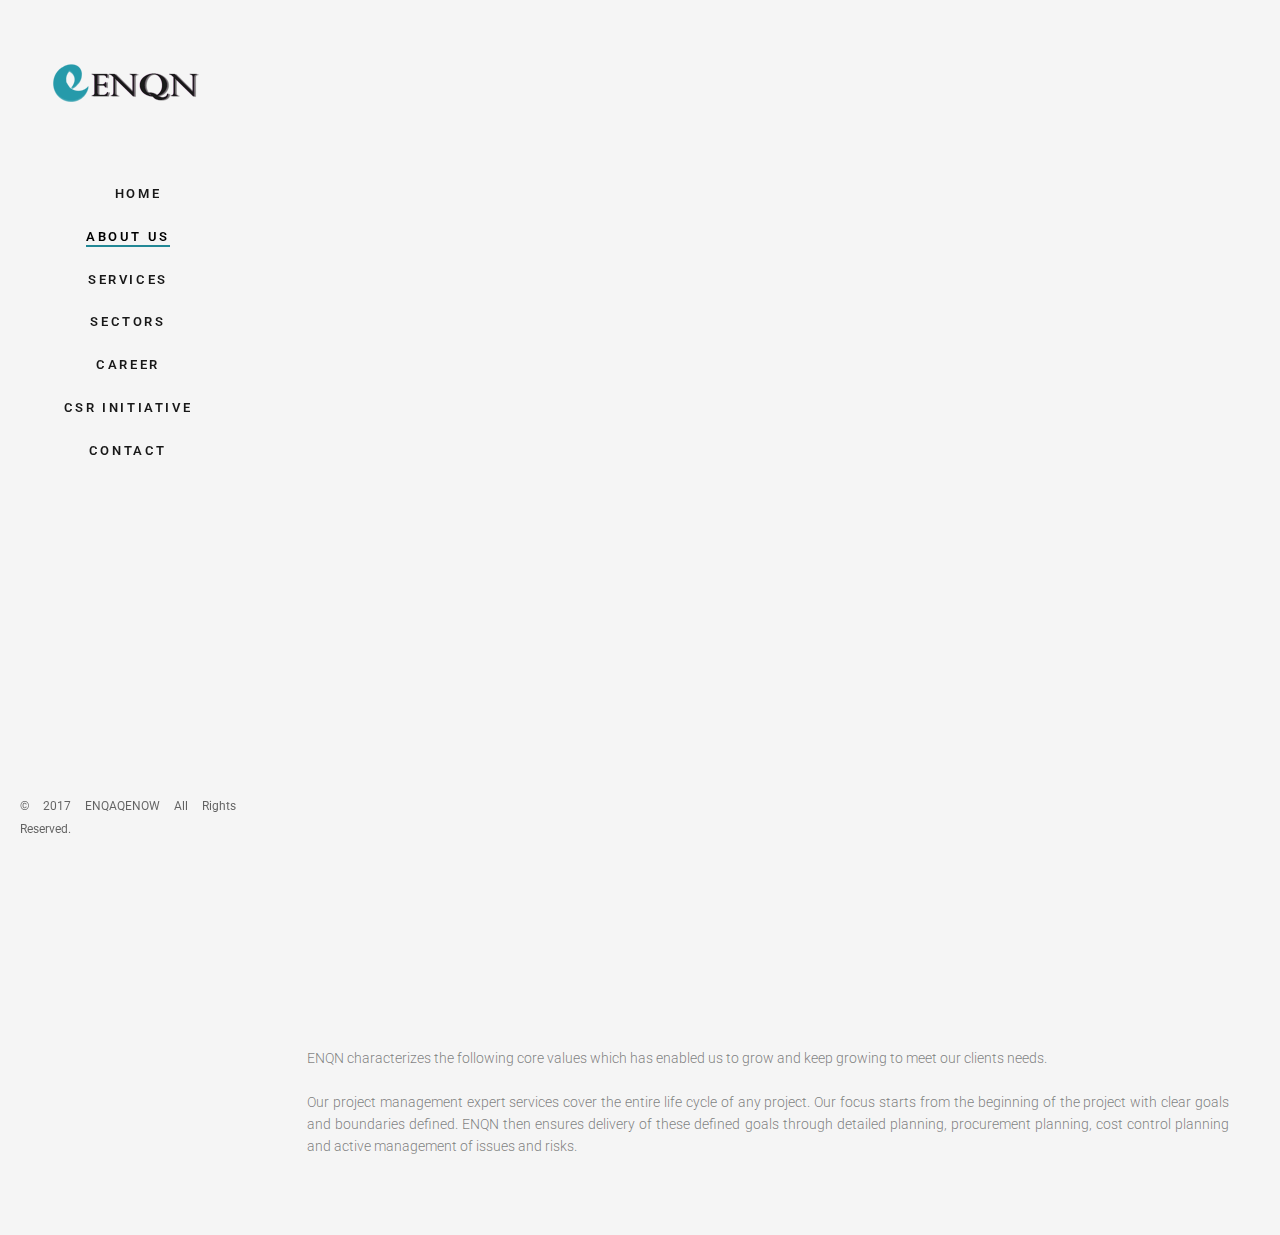
<file: ENQN/about.html>
<!DOCTYPE html>
<!--[if lt IE 7]>      <html class="no-js lt-ie9 lt-ie8 lt-ie7"> <![endif]-->
<!--[if IE 7]>         <html class="no-js lt-ie9 lt-ie8"> <![endif]-->
<!--[if IE 8]>         <html class="no-js lt-ie9"> <![endif]-->
<!--[if gt IE 8]><!--> <html class="no-js"> <!--<![endif]-->
	<head>
	<meta charset="utf-8">
	<meta http-equiv="X-UA-Compatible" content="IE=edge">
	<title>ENQN-ABOUT US</title>
	<meta name="viewport" content="width=device-width, initial-scale=1">
	<meta name="description" content="Free HTML5 Website Template by FreeHTML5.co" />
	<meta name="keywords" content="free html5, free template, free bootstrap, free website template, html5, css3, mobile first, responsive" />
	<meta name="author" content="FreeHTML5.co" />

  	<!-- 
	//////////////////////////////////////////////////////

	FREE HTML5 TEMPLATE 
	DESIGNED & DEVELOPED by FreeHTML5.co
		
	Website: 		http://freehtml5.co/
	Email: 			info@freehtml5.co
	Twitter: 		http://twitter.com/fh5co
	Facebook: 		https://www.facebook.com/fh5co

	//////////////////////////////////////////////////////
	-->

  	<!-- Facebook and Twitter integration -->
	<meta property="og:title" content=""/>
	<meta property="og:image" content=""/>
	<meta property="og:url" content=""/>
	<meta property="og:site_name" content=""/>
	<meta property="og:description" content=""/>
	<meta name="twitter:title" content="" />
	<meta name="twitter:image" content="" />
	<meta name="twitter:url" content="" />
	<meta name="twitter:card" content="" />

	<!-- Place favicon.ico and apple-touch-icon.png in the root directory -->
	<link rel="shortcut icon" href="favicon.ico">

	<link href="https://fonts.googleapis.com/css?family=Roboto:100,300,400,500,700" rel="stylesheet">
	
	<!-- Animate.css -->
	<link rel="stylesheet" href="css/animate.css">
	<!-- Icomoon Icon Fonts-->
	<link rel="stylesheet" href="css/icomoon.css">
	<!-- Bootstrap  -->
	<link rel="stylesheet" href="css/bootstrap.css">
	<!-- Flexslider  -->
	<link rel="stylesheet" href="css/flexslider.css">
	<!-- Theme style  -->
	<link rel="stylesheet" href="css/style.css">

	<!-- Modernizr JS -->
	<script src="js/modernizr-2.6.2.min.js"></script>
	<!-- FOR IE9 below -->
	<!--[if lt IE 9]>
	<script src="js/respond.min.js"></script>
	<![endif]-->

	</head>
	<body>
	<div id="fh5co-page">
		<a href="#" class="js-fh5co-nav-toggle fh5co-nav-toggle"><i></i></a>
		<aside id="fh5co-aside" role="complementary" class="border js-fullheight">

			<a href="index.html"><img class="img-responsive" id="fh5co-logo" src="images/logo3.png">
			
			<nav id="fh5co-main-menu" role="navigation">
				<ul>
					<li><a href="index.html">Home</a></li>
					<li class="fh5co-active"><a href="about.html">ABOUT US</a></li>
					<li><a href="services.html">SERVICES</a></li>
					<li><a href="sector.html">SECTORS</a></li>
					<li><a href="career.html">CAREER</a></li>
					<li><a href="initiative.html">CSR INITIATIVE</a></li>				
					<li><a href="contact.html">Contact</a></li>
				</ul>
			</nav>

			<div class="fh5co-footer">
				<p><small>&copy; 2017 ENQAQENOW All Rights Reserved.</span></small></p>	
			</div>
		</aside>

		<div id="fh5co-main">
			<div class="fh5co-narrow-content">
				<img class="img-responsive animate-box" src="images/about1.jpg" data-animate-effect="fadeInLeft" alt="Consulting-Services"><br/><br/>
				<div class="row row-bottom-padded-md">					
					<div class=" animate-box" data-animate-effect="fadeInLeft">
						<h2 class="fh5co-heading">About Company</h2>
						<p>For over twenty years, ENQN, an international reputable project management consultancy, has been involved in landmark construction projects around the world.</p>
						<p>Many of our esteemed clients, both public and private enterprises have been with us for over a decade. This long relationship and trust has deveENQNed a bond, has enabled our clients to focus on their core activities with the close support of ENQN.</p>
					</div>
					<div class="animate-box" data-animate-effect="fadeInLeft">
						<img class="img-responsive" src="images/about2.png" alt="Consulting-Services">
					</div>
				</div>			

			<div class="container-fluid">
			<p>ENQN characterizes the following core values which has enabled us to grow and keep growing to meet our clients needs.</p>
			<p>Our project management expert services cover the entire life cycle of any project. Our focus starts from the beginning of the project with clear goals and boundaries defined. ENQN then ensures delivery of these defined goals through detailed planning, procurement planning, cost control planning and active management of issues and risks.</p>
			</div>
			</div>			
		</div>
	</div>

	<!-- jQuery -->
	<script src="js/jquery.min.js"></script>
	<!-- jQuery Easing -->
	<script src="js/jquery.easing.1.3.js"></script>
	<!-- Bootstrap -->
	<script src="js/bootstrap.min.js"></script>
	<!-- Waypoints -->
	<script src="js/jquery.waypoints.min.js"></script>
	<!-- Flexslider -->
	<script src="js/jquery.flexslider-min.js"></script>
	
	
	<!-- MAIN JS -->
	<script src="js/main.js"></script>

	</body>
</html>
</file>
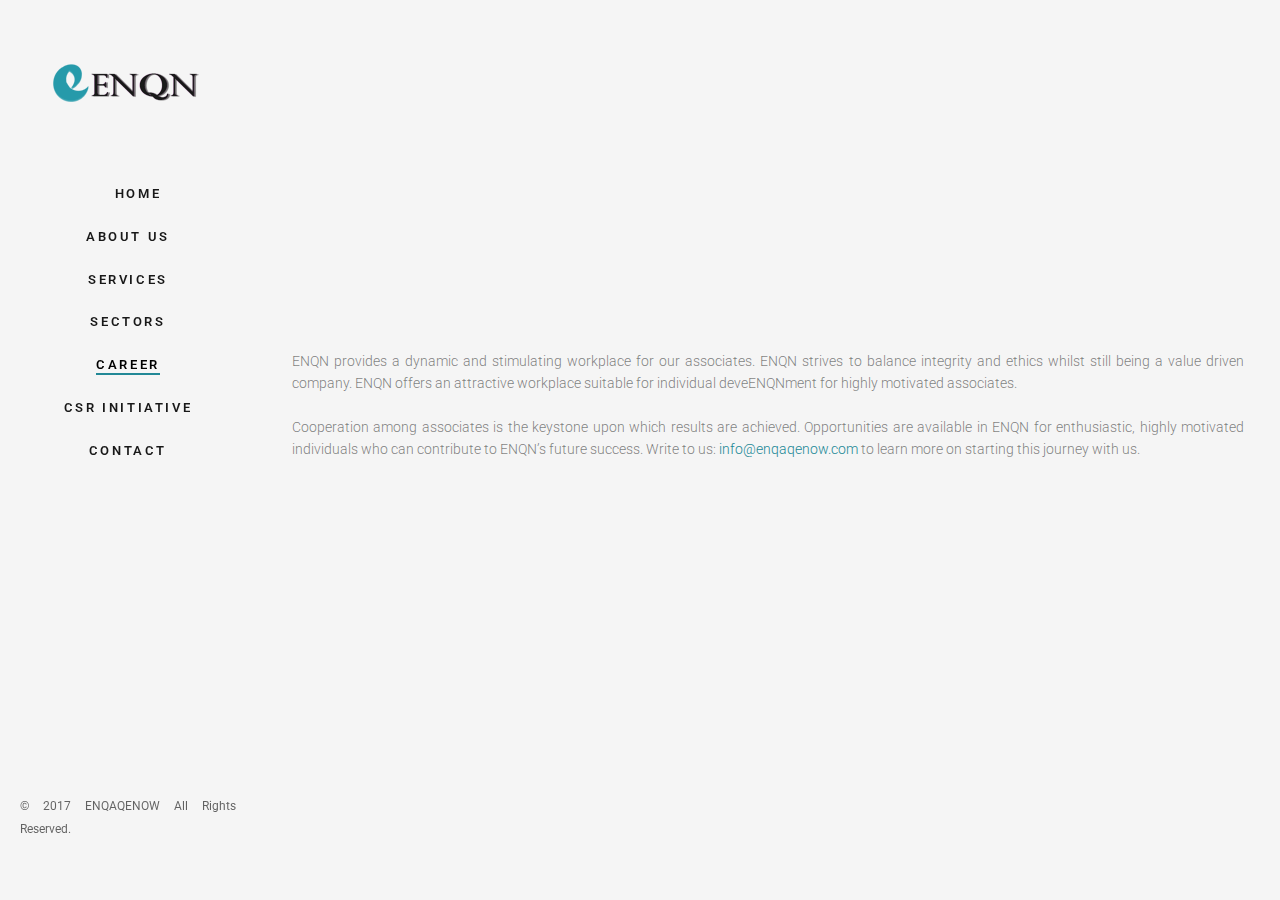
<file: ENQN/career.html>
<!DOCTYPE html>
<!--[if lt IE 7]>      <html class="no-js lt-ie9 lt-ie8 lt-ie7"> <![endif]-->
<!--[if IE 7]>         <html class="no-js lt-ie9 lt-ie8"> <![endif]-->
<!--[if IE 8]>         <html class="no-js lt-ie9"> <![endif]-->
<!--[if gt IE 8]><!--> <html class="no-js"> <!--<![endif]-->
	<head>
	<meta charset="utf-8">
	<meta http-equiv="X-UA-Compatible" content="IE=edge">
	<title>ENQN-Career</title>
	<meta name="viewport" content="width=device-width, initial-scale=1">
	<meta name="description" content="Free HTML5 Website Template by FreeHTML5.co" />
	<meta name="keywords" content="free html5, free template, free bootstrap, free website template, html5, css3, mobile first, responsive" />
	<meta name="author" content="FreeHTML5.co" />

  	<!-- 
	//////////////////////////////////////////////////////

	FREE HTML5 TEMPLATE 
	DESIGNED & DEVELOPED by FreeHTML5.co
		
	Website: 		http://freehtml5.co/
	Email: 			info@freehtml5.co
	Twitter: 		http://twitter.com/fh5co
	Facebook: 		https://www.facebook.com/fh5co

	//////////////////////////////////////////////////////
	-->

  	<!-- Facebook and Twitter integration -->
	<meta property="og:title" content=""/>
	<meta property="og:image" content=""/>
	<meta property="og:url" content=""/>
	<meta property="og:site_name" content=""/>
	<meta property="og:description" content=""/>
	<meta name="twitter:title" content="" />
	<meta name="twitter:image" content="" />
	<meta name="twitter:url" content="" />
	<meta name="twitter:card" content="" />

	<!-- Place favicon.ico and apple-touch-icon.png in the root directory -->
	<link rel="shortcut icon" href="favicon.ico">

	<link href="https://fonts.googleapis.com/css?family=Roboto:100,300,400,500,700" rel="stylesheet">
	
	<!-- Animate.css -->
	<link rel="stylesheet" href="css/animate.css">
	<!-- Icomoon Icon Fonts-->
	<link rel="stylesheet" href="css/icomoon.css">
	<!-- Bootstrap  -->
	<link rel="stylesheet" href="css/bootstrap.css">
	<!-- Flexslider  -->
	<link rel="stylesheet" href="css/flexslider.css">
	<!-- Theme style  -->
	<link rel="stylesheet" href="css/style.css">

	<!-- Modernizr JS -->
	<script src="js/modernizr-2.6.2.min.js"></script>
	<!-- FOR IE9 below -->
	<!--[if lt IE 9]>
	<script src="js/respond.min.js"></script>
	<![endif]-->

	</head>
	<body>
	<div id="fh5co-page">
		<a href="#" class="js-fh5co-nav-toggle fh5co-nav-toggle"><i></i></a>
		<aside id="fh5co-aside" role="complementary" class="border js-fullheight">

			<a href="index.html"><img class="img-responsive" id="fh5co-logo" src="images/logo3.png">			
			<nav id="fh5co-main-menu" role="navigation">
				<ul>
					<li><a href="index.html">Home</a></li>
					<li><a href="about.html">ABOUT US</a></li>
					<li><a href="services.html">SERVICES</a></li>
					<li><a href="sector.html">SECTORS</a></li>
					<li class="fh5co-active"><a href="career.html">CAREER</a></li>
					<li><a href="initiative.html">CSR INITIATIVE</a></li>				
					<li><a href="contact.html">Contact</a></li>
				</ul>
			</nav>

			<div class="fh5co-footer">
				<p><small>&copy; 2017 ENQAQENOW All Rights Reserved.</span></small></p>	
			</div>
		</aside>

		<div id="fh5co-main">
			<div class="fh5co-narrow-content">
				<div class="row row-bottom-padded-md">
					<div class="col-md-12 animate-box" data-animate-effect="fadeInLeft">
						<img class="img-responsive" src="images/career1.jpg" alt="Consulting-Services">
					</div>
				</div>					
					<p>ENQN provides a dynamic and stimulating workplace for our associates. ENQN strives to balance integrity and ethics whilst still being a value driven company. ENQN offers an attractive workplace suitable for individual deveENQNment for highly motivated associates.</p>
					<p>Cooperation among associates is the keystone upon which results are achieved. Opportunities are available in ENQN for enthusiastic, highly motivated individuals who can contribute to ENQN’s future success. Write to us: <a href="mailto:info@enqaqenow.com">info@enqaqenow.com</a> to learn more on starting this journey with us.</p>					
				</div>
			</div>			
		</div>
	</div>

	<!-- jQuery -->
	<script src="js/jquery.min.js"></script>
	<!-- jQuery Easing -->
	<script src="js/jquery.easing.1.3.js"></script>
	<!-- Bootstrap -->
	<script src="js/bootstrap.min.js"></script>
	<!-- Waypoints -->
	<script src="js/jquery.waypoints.min.js"></script>
	<!-- Flexslider -->
	<script src="js/jquery.flexslider-min.js"></script>
	
	
	<!-- MAIN JS -->
	<script src="js/main.js"></script>

	</body>
</html>
</file>
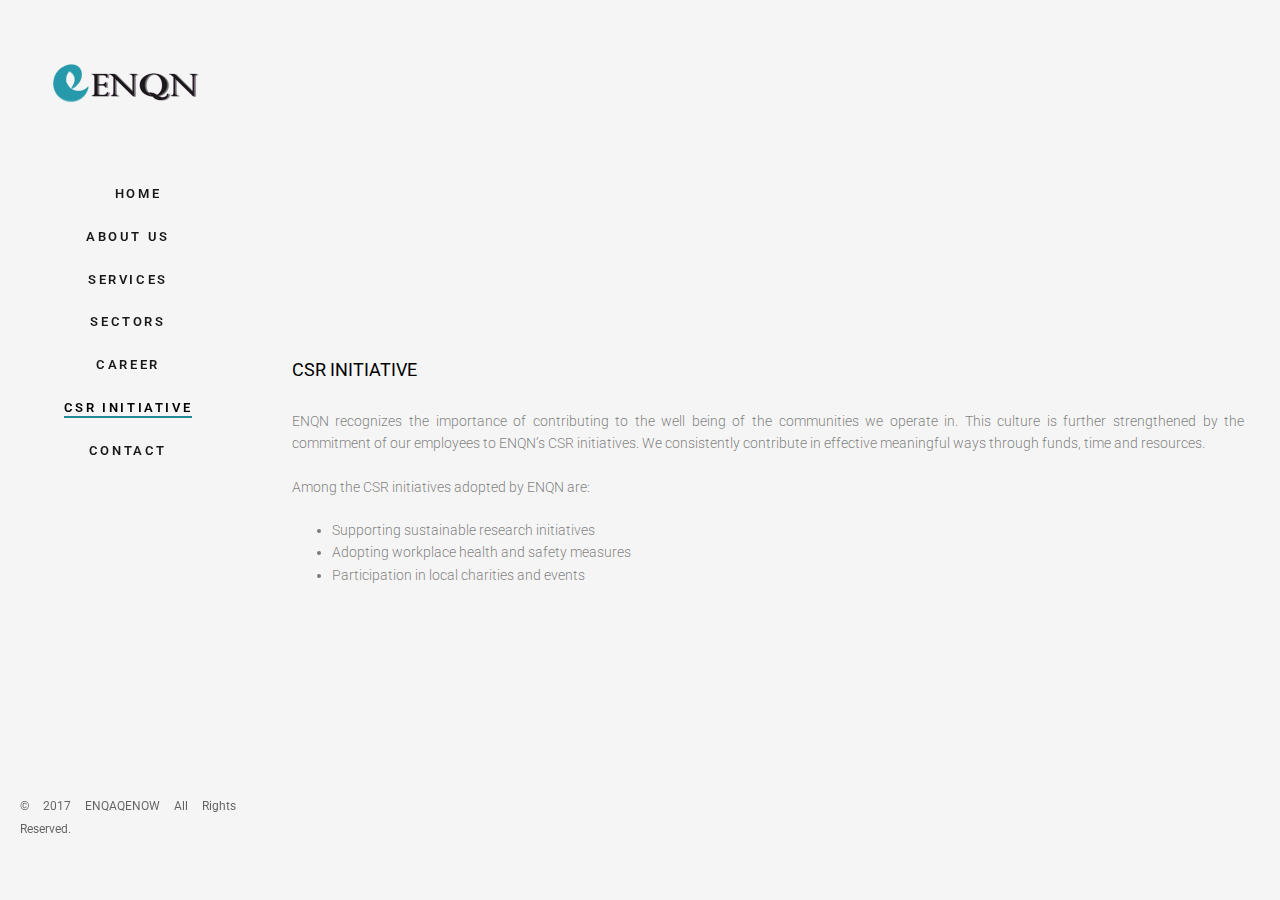
<file: ENQN/initiative.html>
<!DOCTYPE html>
<!--[if lt IE 7]>      <html class="no-js lt-ie9 lt-ie8 lt-ie7"> <![endif]-->
<!--[if IE 7]>         <html class="no-js lt-ie9 lt-ie8"> <![endif]-->
<!--[if IE 8]>         <html class="no-js lt-ie9"> <![endif]-->
<!--[if gt IE 8]><!--> <html class="no-js"> <!--<![endif]-->
	<head>
	<meta charset="utf-8">
	<meta http-equiv="X-UA-Compatible" content="IE=edge">
	<title>ENQN-CSR NITIATIVE</title>
	<meta name="viewport" content="width=device-width, initial-scale=1">
	<meta name="description" content="Free HTML5 Website Template by FreeHTML5.co" />
	<meta name="keywords" content="free html5, free template, free bootstrap, free website template, html5, css3, mobile first, responsive" />
	<meta name="author" content="FreeHTML5.co" />

  	<!-- 
	//////////////////////////////////////////////////////

	FREE HTML5 TEMPLATE 
	DESIGNED & DEVELOPED by FreeHTML5.co
		
	Website: 		http://freehtml5.co/
	Email: 			info@freehtml5.co
	Twitter: 		http://twitter.com/fh5co
	Facebook: 		https://www.facebook.com/fh5co

	//////////////////////////////////////////////////////
	-->

  	<!-- Facebook and Twitter integration -->
	<meta property="og:title" content=""/>
	<meta property="og:image" content=""/>
	<meta property="og:url" content=""/>
	<meta property="og:site_name" content=""/>
	<meta property="og:description" content=""/>
	<meta name="twitter:title" content="" />
	<meta name="twitter:image" content="" />
	<meta name="twitter:url" content="" />
	<meta name="twitter:card" content="" />

	<!-- Place favicon.ico and apple-touch-icon.png in the root directory -->
	<link rel="shortcut icon" href="favicon.ico">

	<link href="https://fonts.googleapis.com/css?family=Roboto:100,300,400,500,700" rel="stylesheet">
	
	<!-- Animate.css -->
	<link rel="stylesheet" href="css/animate.css">
	<!-- Icomoon Icon Fonts-->
	<link rel="stylesheet" href="css/icomoon.css">
	<!-- Bootstrap  -->
	<link rel="stylesheet" href="css/bootstrap.css">
	<!-- Flexslider  -->
	<link rel="stylesheet" href="css/flexslider.css">
	<!-- Theme style  -->
	<link rel="stylesheet" href="css/style.css">

	<!-- Modernizr JS -->
	<script src="js/modernizr-2.6.2.min.js"></script>
	<!-- FOR IE9 below -->
	<!--[if lt IE 9]>
	<script src="js/respond.min.js"></script>
	<![endif]-->

	</head>
	<body>
	<div id="fh5co-page">
		<a href="#" class="js-fh5co-nav-toggle fh5co-nav-toggle"><i></i></a>
		<aside id="fh5co-aside" role="complementary" class="border js-fullheight">

			<a href="index.html"><img class="img-responsive" id="fh5co-logo" src="images/logo3.png">
			
			<nav id="fh5co-main-menu" role="navigation">
				<ul>
					<li><a href="index.html">Home</a></li>
					<li><a href="about.html">ABOUT US</a></li>
					<li><a href="services.html">SERVICES</a></li>
					<li><a href="sector.html">SECTORS</a></li>
					<li><a href="career.html">CAREER</a></li>
					<li class="fh5co-active"><a href="initiative.html">CSR INITIATIVE</a></li>					
					<li><a href="contact.html">Contact</a></li>
				</ul>
			</nav>

			<div class="fh5co-footer">
				<p><small>&copy; 2017 ENQAQENOW All Rights Reserved.</span></small></p>	
			</div>
		</aside>

		<div id="fh5co-main">
			<div class="fh5co-narrow-content">
				<div class="row row-bottom-padded-md">
					<div class="col-md-12 animate-box" data-animate-effect="fadeInLeft">
						<img class="img-responsive" src="images/sector1.jpg" alt="Consulting-Services">
					</div>
				</div>
					<h4>CSR INITIATIVE</h4>
					<p>ENQN recognizes the importance of contributing to the well being of the communities we operate in. This culture is further strengthened by the commitment of our employees to ENQN’s CSR initiatives. We consistently contribute in effective meaningful ways through funds, time and resources.</p>
					<p>Among the CSR initiatives adopted by ENQN are:</p>
					<ul>
						<li>Supporting sustainable research initiatives</li>
						<li>Adopting workplace health and safety measures</li>
						<li>Participation in local charities and events</li>
					</ul>					
				</div>
			</div>			
		</div>
	</div>

	<!-- jQuery -->
	<script src="js/jquery.min.js"></script>
	<!-- jQuery Easing -->
	<script src="js/jquery.easing.1.3.js"></script>
	<!-- Bootstrap -->
	<script src="js/bootstrap.min.js"></script>
	<!-- Waypoints -->
	<script src="js/jquery.waypoints.min.js"></script>
	<!-- Flexslider -->
	<script src="js/jquery.flexslider-min.js"></script>
	
	
	<!-- MAIN JS -->
	<script src="js/main.js"></script>

	</body>
</html>
</file>
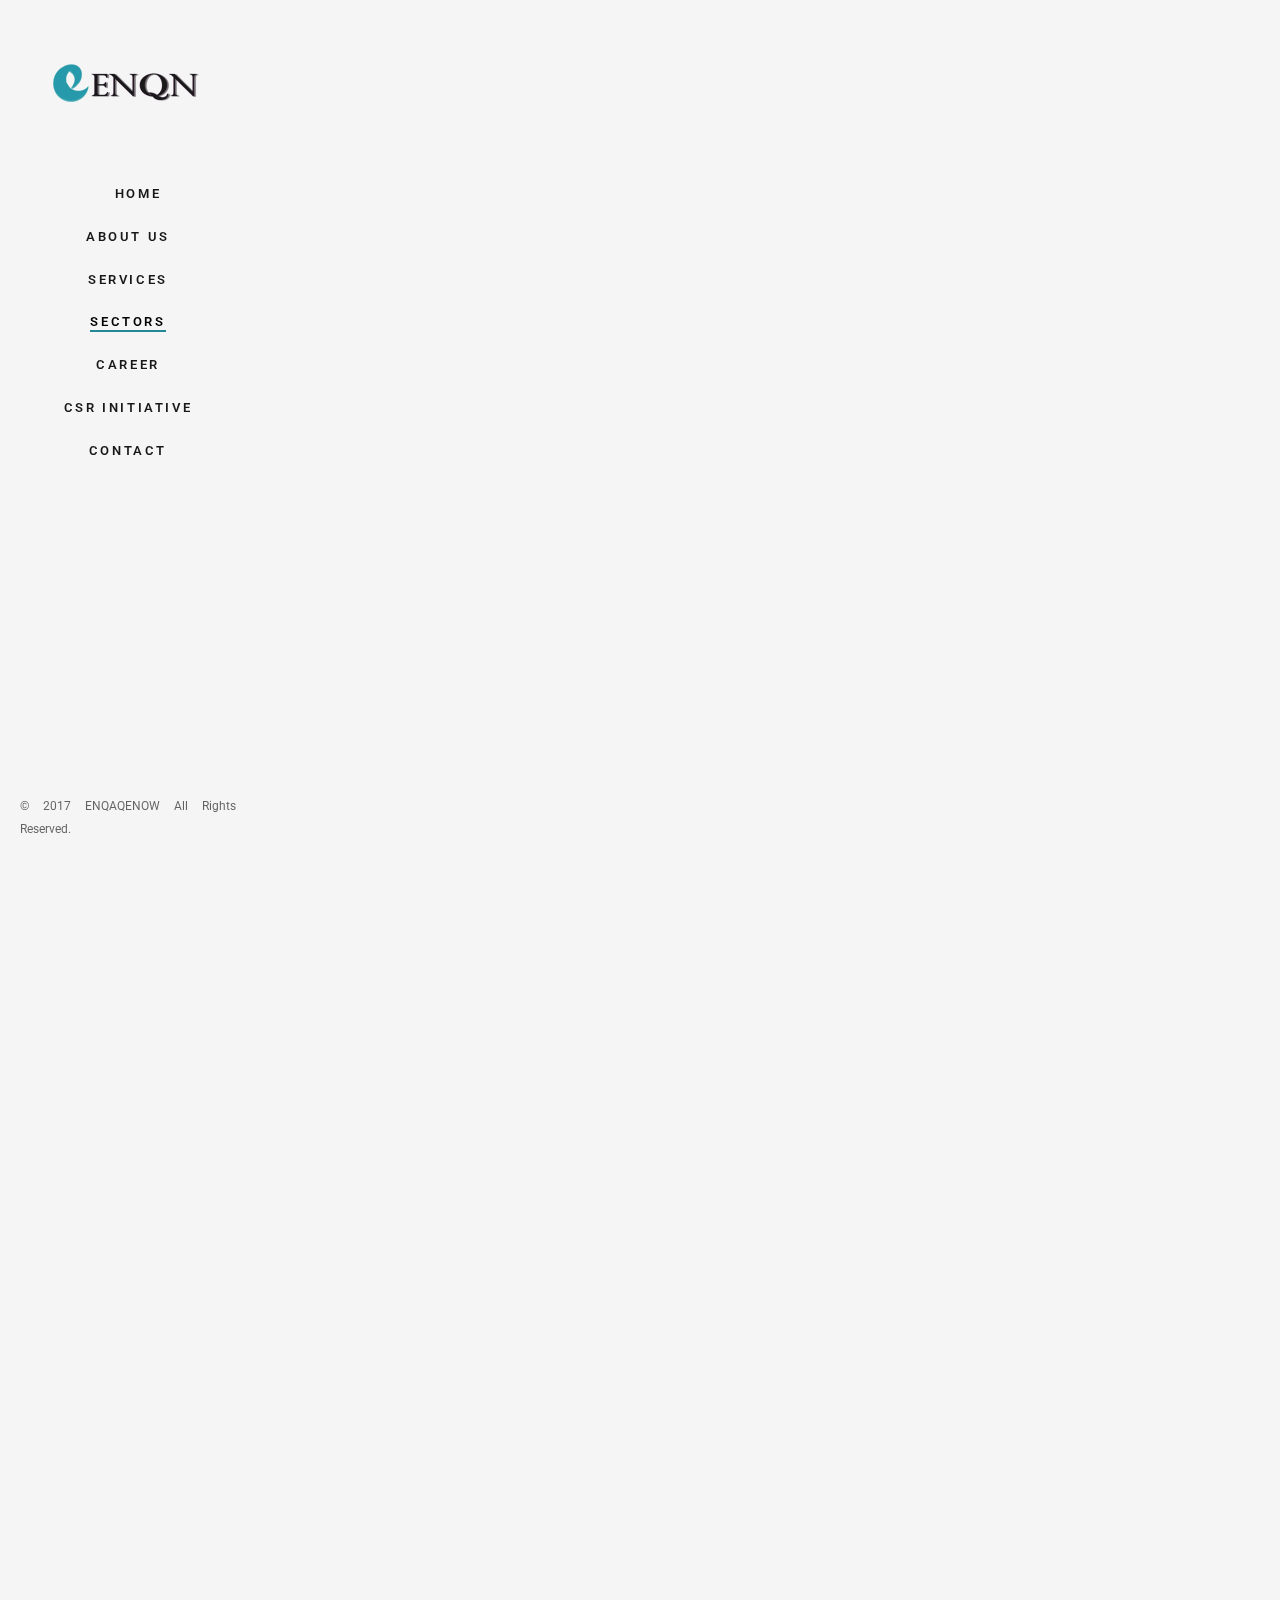
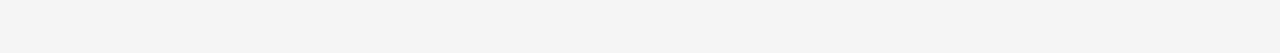
<file: ENQN/sector.html>
<!DOCTYPE html>
<!--[if lt IE 7]>      <html class="no-js lt-ie9 lt-ie8 lt-ie7"> <![endif]-->
<!--[if IE 7]>         <html class="no-js lt-ie9 lt-ie8"> <![endif]-->
<!--[if IE 8]>         <html class="no-js lt-ie9"> <![endif]-->
<!--[if gt IE 8]><!--> <html class="no-js"> <!--<![endif]-->
	<head>
	<meta charset="utf-8">
	<meta http-equiv="X-UA-Compatible" content="IE=edge">
	<title>ENQN-SECTORS</title>
	<meta name="viewport" content="width=device-width, initial-scale=1">
	<meta name="description" content="Free HTML5 Website Template by FreeHTML5.co" />
	<meta name="keywords" content="free html5, free template, free bootstrap, free website template, html5, css3, mobile first, responsive" />
	<meta name="author" content="FreeHTML5.co" />

  	<!-- 
	//////////////////////////////////////////////////////

	FREE HTML5 TEMPLATE 
	DESIGNED & DEVELOPED by FreeHTML5.co
		
	Website: 		http://freehtml5.co/
	Email: 			info@freehtml5.co
	Twitter: 		http://twitter.com/fh5co
	Facebook: 		https://www.facebook.com/fh5co

	//////////////////////////////////////////////////////
	-->

  	<!-- Facebook and Twitter integration -->
	<meta property="og:title" content=""/>
	<meta property="og:image" content=""/>
	<meta property="og:url" content=""/>
	<meta property="og:site_name" content=""/>
	<meta property="og:description" content=""/>
	<meta name="twitter:title" content="" />
	<meta name="twitter:image" content="" />
	<meta name="twitter:url" content="" />
	<meta name="twitter:card" content="" />

	<!-- Place favicon.ico and apple-touch-icon.png in the root directory -->
	<link rel="shortcut icon" href="favicon.ico">

	<link href="https://fonts.googleapis.com/css?family=Roboto:100,300,400,500,700" rel="stylesheet">
	
	<!-- Animate.css -->
	<link rel="stylesheet" href="css/animate.css">
	<!-- Icomoon Icon Fonts-->
	<link rel="stylesheet" href="css/icomoon.css">
	<!-- Bootstrap  -->
	<link rel="stylesheet" href="css/bootstrap.css">
	<!-- Flexslider  -->
	<link rel="stylesheet" href="css/flexslider.css">
	<!-- Theme style  -->
	<link rel="stylesheet" href="css/style.css">

	<!-- Modernizr JS -->
	<script src="js/modernizr-2.6.2.min.js"></script>
	<!-- FOR IE9 below -->
	<!--[if lt IE 9]>
	<script src="js/respond.min.js"></script>
	<![endif]-->

	</head>
	<body>
	<div id="fh5co-page">
		<a href="#" class="js-fh5co-nav-toggle fh5co-nav-toggle"><i></i></a>
		<aside id="fh5co-aside" role="complementary" class="border js-fullheight">

			<a href="index.html"><img class="img-responsive" id="fh5co-logo" src="images/logo3.png">			
			<nav id="fh5co-main-menu" role="navigation">
				<ul>
					<li><a href="index.html">Home</a></li>
					<li><a href="about.html">ABOUT US</a></li>
					<li><a href="services.html">SERVICES</a></li>
					<li class="fh5co-active"><a href="sector.html">SECTORS</a></li>
					<li><a href="career.html">CAREER</a></li>
					<li><a href="initiative.html">CSR INITIATIVE</a></li>				
					<li><a href="contact.html">Contact</a></li>
				</ul>
			</nav>

			<div class="fh5co-footer">
				<p><small>&copy; 2017 ENQAQENOW All Rights Reserved.</span></small></p>	
			</div>
		</aside>

		<div id="fh5co-main">
			<div class="fh5co-narrow-content">
				<div data-animate-effect="fadeInLeft">
						<img class="img-responsive animate-box" src="images/sector2.jpg" data-animate-effect="fadeInLeft" alt="Consulting-Services">
					</div><br/>
				<div class="row row-bottom-padded-md">					
					<div class="animate-box" data-animate-effect="fadeInLeft">
						<h3 class="fh5co-heading">Our SECTORS</h3>
						<p>ENQN operates in diverse sectors to fulfil our client’s needs and expectations.</p>

						<div class="row row-bottom-padded-md">
					<div class="col-md-4 col-sm-6 col-padding animate-box" data-animate-effect="fadeInLeft">
						<div class="blog-entry">
							<a class="blog-img"><img src="images/sectors1.jpg" class="img-responsive" alt="Energy and Power"></a>
							<div class="desc">
								<h3><a>Energy and Power</a></h3>						
							</div>
						</div>
					</div>
					<div class="col-md-4 col-sm-6 col-padding animate-box" data-animate-effect="fadeInLeft">
						<div class="blog-entry">
							<a class="blog-img"><img src="images/sectors2.jpg" class="img-responsive" alt="Telecom&Technology"></a>
							<div class="desc">
								<h3><a>Telecom&Technology</a></h3>
								
							</div>
						</div>
					</div>
					<div class="col-md-4 col-sm-6 col-padding animate-box" data-animate-effect="fadeInLeft">
						<div class="blog-entry">
							<a class="blog-img"><img src="images/sectors3.jpg" class="img-responsive" alt="Construction"></a>
							<div class="desc">
								<h3><a>Construction</a></h3>							
							</div>
						</div>
					</div>
					<div class="col-md-4 col-sm-6 col-padding animate-box" data-animate-effect="fadeInLeft">
						<div class="blog-entry">
							<a class="blog-img"><img src="images/sectors4.jpg" class="img-responsive" alt="Transportation Infrastructure"></a>
							<div class="desc">
								<h3><a>Transportation Infrastructure</a></h3>			
							</div>
						</div>
					</div>
					<div class="col-md-4 col-sm-6 col-padding animate-box" data-animate-effect="fadeInLeft">
						<div class="blog-entry">
							<a class="blog-img"><img src="images/sectors5.jpg" class="img-responsive" alt="Commercial and Industry"></a>
							<div class="desc">
								<h3><a>Commercial and Industry</a></h3>					
							</div>
						</div>
					</div>
					<div class="col-md-4 col-sm-6 col-padding animate-box" data-animate-effect="fadeInLeft">
						<div class="blog-entry">
							<a class="blog-img"><img src="images/sectors6.jpg" class="img-responsive" alt="Government and Public"></a>
							<div class="desc">
								<h3><a>Government and Public</a></h3>					
							</div>
						</div>
					</div>
				</div>
				<p>We welcome you to contact us to know more about our activities in other sectors too.</p>
					</div>
				</div>
			</div>			
		</div>
	</div>

	<!-- jQuery -->
	<script src="js/jquery.min.js"></script>
	<!-- jQuery Easing -->
	<script src="js/jquery.easing.1.3.js"></script>
	<!-- Bootstrap -->
	<script src="js/bootstrap.min.js"></script>
	<!-- Waypoints -->
	<script src="js/jquery.waypoints.min.js"></script>
	<!-- Flexslider -->
	<script src="js/jquery.flexslider-min.js"></script>
	
	
	<!-- MAIN JS -->
	<script src="js/main.js"></script>

	</body>
</html>
</file>
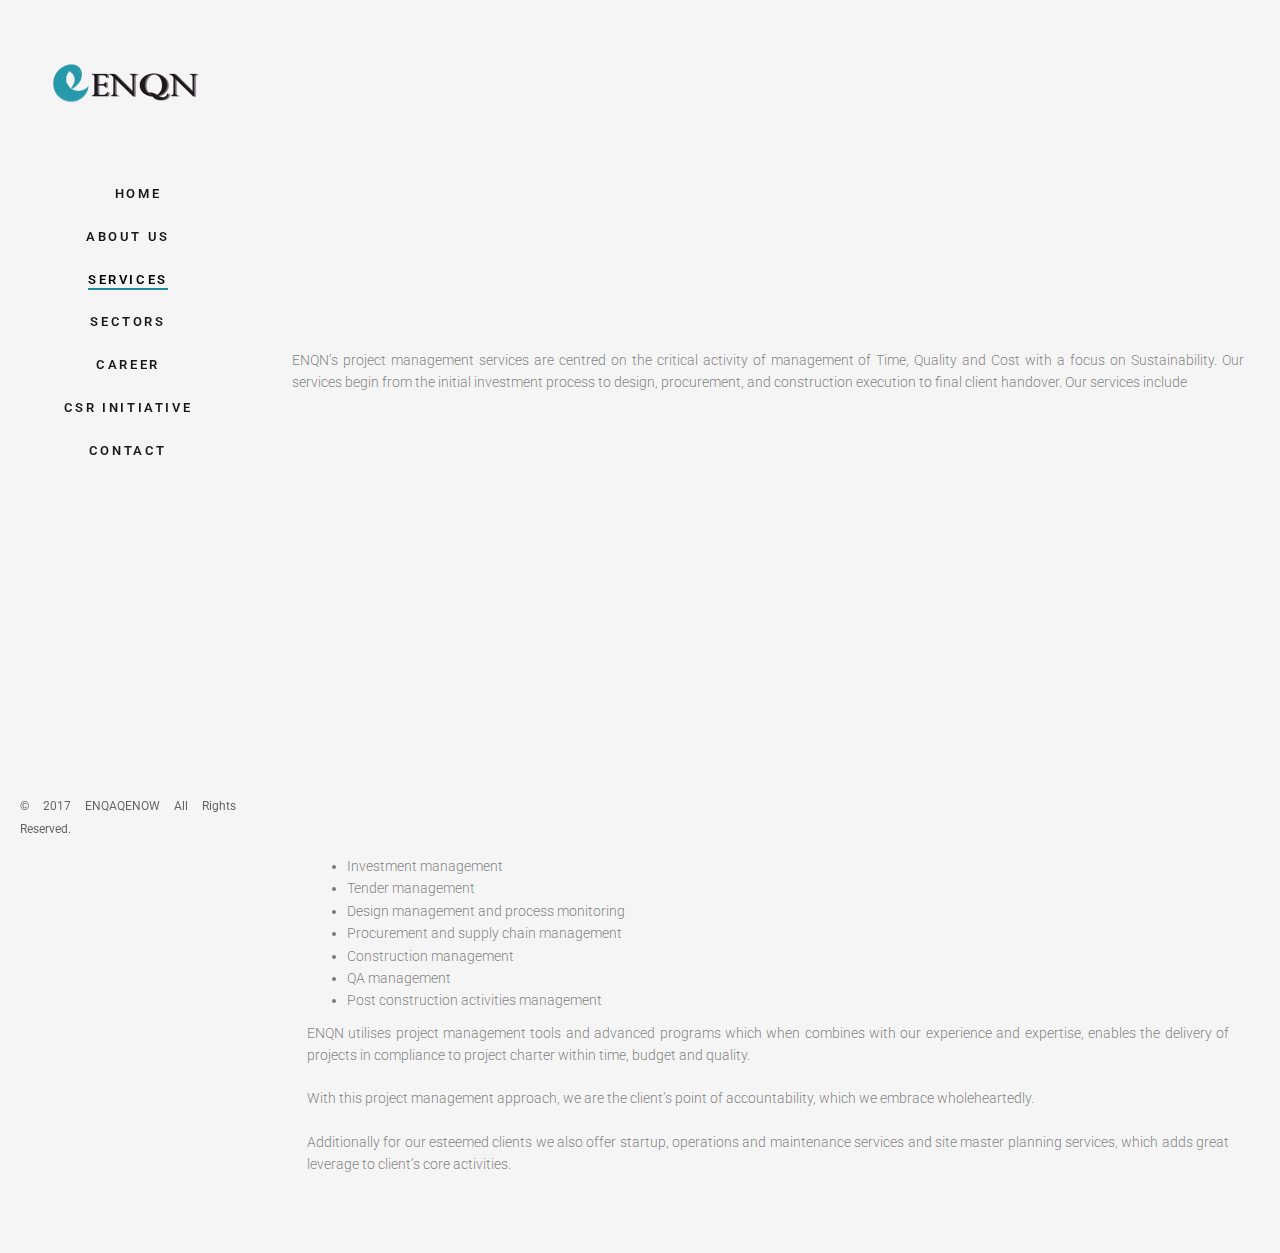
<file: ENQN/services.html>
<!DOCTYPE html>
<!--[if lt IE 7]>      <html class="no-js lt-ie9 lt-ie8 lt-ie7"> <![endif]-->
<!--[if IE 7]>         <html class="no-js lt-ie9 lt-ie8"> <![endif]-->
<!--[if IE 8]>         <html class="no-js lt-ie9"> <![endif]-->
<!--[if gt IE 8]><!--> <html class="no-js"> <!--<![endif]-->
	<head>
	<meta charset="utf-8">
	<meta http-equiv="X-UA-Compatible" content="IE=edge">
	<title>ENQN-SERVICES</title>
	<meta name="viewport" content="width=device-width, initial-scale=1">
	<meta name="description" content="Free HTML5 Website Template by FreeHTML5.co" />
	<meta name="keywords" content="free html5, free template, free bootstrap, free website template, html5, css3, mobile first, responsive" />
	<meta name="author" content="FreeHTML5.co" />

  	<!-- 
	//////////////////////////////////////////////////////

	FREE HTML5 TEMPLATE 
	DESIGNED & DEVELOPED by FreeHTML5.co
		
	Website: 		http://freehtml5.co/
	Email: 			info@freehtml5.co
	Twitter: 		http://twitter.com/fh5co
	Facebook: 		https://www.facebook.com/fh5co

	//////////////////////////////////////////////////////
	-->

  	<!-- Facebook and Twitter integration -->
	<meta property="og:title" content=""/>
	<meta property="og:image" content=""/>
	<meta property="og:url" content=""/>
	<meta property="og:site_name" content=""/>
	<meta property="og:description" content=""/>
	<meta name="twitter:title" content="" />
	<meta name="twitter:image" content="" />
	<meta name="twitter:url" content="" />
	<meta name="twitter:card" content="" />

	<!-- Place favicon.ico and apple-touch-icon.png in the root directory -->
	<link rel="shortcut icon" href="favicon.ico">

	<link href="https://fonts.googleapis.com/css?family=Roboto:100,300,400,500,700" rel="stylesheet">
	
	<!-- Animate.css -->
	<link rel="stylesheet" href="css/animate.css">
	<!-- Icomoon Icon Fonts-->
	<link rel="stylesheet" href="css/icomoon.css">
	<!-- Bootstrap  -->
	<link rel="stylesheet" href="css/bootstrap.css">
	<!-- Flexslider  -->
	<link rel="stylesheet" href="css/flexslider.css">
	<!-- Theme style  -->
	<link rel="stylesheet" href="css/style.css">

	<!-- Modernizr JS -->
	<script src="js/modernizr-2.6.2.min.js"></script>
	<!-- FOR IE9 below -->
	<!--[if lt IE 9]>
	<script src="js/respond.min.js"></script>
	<![endif]-->

	</head>
	<body>
	<div id="fh5co-page">
		<a href="#" class="js-fh5co-nav-toggle fh5co-nav-toggle"><i></i></a>
		<aside id="fh5co-aside" role="complementary" class="border js-fullheight">

			<a href="index.html"><img class="img-responsive" id="fh5co-logo" src="images/logo3.png">

			<nav id="fh5co-main-menu" role="navigation">
				<ul>
					<li><a href="index.html">Home</a></li>
					<li ><a href="about.html">ABOUT US</a></li>
					<li class="fh5co-active"><a href="services.html">SERVICES</a></li>
					<li><a href="sector.html">SECTORS</a></li>
					<li><a href="career.html">CAREER</a></li>
					<li><a href="initiative.html">CSR INITIATIVE</a></li>				
					<li><a href="contact.html">Contact</a></li>
				</ul>
			</nav>

			<div class="fh5co-footer">
				<p><small>&copy; 2017 ENQAQENOW All Rights Reserved.</span></small></p>	
			</div>
		</aside>

		<div id="fh5co-main">
			<div class="fh5co-narrow-content">
				<img class="img-responsive animate-box" src="images/service.jpg" data-animate-effect="fadeInLeft" alt="Consulting-Services"><br/><br/>
			<div class="container-fluid">
				<div class="row">
			<p>ENQN’s project management services are centred on the critical activity of management of Time, Quality and Cost with a focus on Sustainability. Our services begin from the initial investment process to design, procurement, and construction execution to final client handover. Our services include</p>
			
			<div class="col-md-8 animate-box" data-animate-effect="fadeInLeft">
				<img class="img-responsive"  src="images/remoteImage.png" alt="remoteImage">
			</div>
</div><br/>			
			<ul>
				<li>Investment management</li>
				<li>Tender management</li>
				<li>Design management and process monitoring</li>
				<li>Procurement and supply chain management</li>
				<li>Construction management</li>
				<li>QA management</li>
				<li>Post construction activities management</li>				
			</ul>		

			<p>ENQN utilises project management tools and advanced programs which when combines with our experience and expertise, enables the delivery of projects in compliance to project charter within time, budget and quality.</p>
			<p>With this project management approach, we are the client’s point of accountability, which we embrace wholeheartedly.</p>
			<p>Additionally for our esteemed clients we also offer startup, operations and maintenance services and site master planning services, which adds great leverage to client’s core activities.</p>
			</div>
		</div> 
	</div> 
</div>

	<!-- jQuery -->
	<script src="js/jquery.min.js"></script>
	<!-- jQuery Easing -->
	<script src="js/jquery.easing.1.3.js"></script>
	<!-- Bootstrap -->
	<script src="js/bootstrap.min.js"></script>
	<!-- Waypoints -->
	<script src="js/jquery.waypoints.min.js"></script>
	<!-- Flexslider -->
	<script src="js/jquery.flexslider-min.js"></script>
	
	
	<!-- MAIN JS -->
	<script src="js/main.js"></script>

	</body>
</html>
</file>
<file: ENQN/css/icomoon.css>
@font-face {
  font-family: 'icomoon';
  src:  url('fonts/icomoon.eot?6py85u');
  src:  url('fonts/icomoon.eot?6py85u#iefix') format('embedded-opentype'),
    url('fonts/icomoon.ttf?6py85u') format('truetype'),
    url('fonts/icomoon.woff?6py85u') format('woff'),
    url('fonts/icomoon.svg?6py85u#icomoon') format('svg');
  font-weight: normal;
  font-style: normal;
}

[class^="icon-"], [class*=" icon-"] {
  /* use !important to prevent issues with browser extensions that change fonts */
  font-family: 'icomoon' !important;
  speak: none;
  font-style: normal;
  font-weight: normal;
  font-variant: normal;
  text-transform: none;
  line-height: 1;

  /* Better Font Rendering =========== */
  -webkit-font-smoothing: antialiased;
  -moz-osx-font-smoothing: grayscale;
}

.icon-times:before {
  content: "\e930";
}
.icon-tick:before {
  content: "\e931";
}
.icon-plus:before {
  content: "\e932";
}
.icon-minus:before {
  content: "\e933";
}
.icon-equals:before {
  content: "\e934";
}
.icon-divide:before {
  content: "\e935";
}
.icon-chevron-right:before {
  content: "\e936";
}
.icon-chevron-left:before {
  content: "\e937";
}
.icon-arrow-right-thick:before {
  content: "\e938";
}
.icon-arrow-left-thick:before {
  content: "\e939";
}
.icon-th-small:before {
  content: "\e93a";
}
.icon-th-menu:before {
  content: "\e93b";
}
.icon-th-list:before {
  content: "\e93c";
}
.icon-th-large:before {
  content: "\e93d";
}
.icon-home:before {
  content: "\e93e";
}
.icon-arrow-forward:before {
  content: "\e93f";
}
.icon-arrow-back:before {
  content: "\e940";
}
.icon-rss:before {
  content: "\e941";
}
.icon-location:before {
  content: "\e942";
}
.icon-link:before {
  content: "\e943";
}
.icon-image:before {
  content: "\e944";
}
.icon-arrow-up-thick:before {
  content: "\e945";
}
.icon-arrow-down-thick:before {
  content: "\e946";
}
.icon-starburst:before {
  content: "\e947";
}
.icon-starburst-outline:before {
  content: "\e948";
}
.icon-star3:before {
  content: "\e949";
}
.icon-flow-children:before {
  content: "\e94a";
}
.icon-export:before {
  content: "\e94b";
}
.icon-delete2:before {
  content: "\e94c";
}
.icon-delete-outline:before {
  content: "\e94d";
}
.icon-cloud-storage:before {
  content: "\e94e";
}
.icon-wi-fi:before {
  content: "\e94f";
}
.icon-heart:before {
  content: "\e950";
}
.icon-flash:before {
  content: "\e951";
}
.icon-cancel:before {
  content: "\e952";
}
.icon-backspace:before {
  content: "\e953";
}
.icon-attachment:before {
  content: "\e954";
}
.icon-arrow-move:before {
  content: "\e955";
}
.icon-warning:before {
  content: "\e956";
}
.icon-user:before {
  content: "\e957";
}
.icon-radar:before {
  content: "\e958";
}
.icon-lock-open:before {
  content: "\e959";
}
.icon-lock-closed:before {
  content: "\e95a";
}
.icon-location-arrow:before {
  content: "\e95b";
}
.icon-info:before {
  content: "\e95c";
}
.icon-user-delete:before {
  content: "\e95d";
}
.icon-user-add:before {
  content: "\e95e";
}
.icon-media-pause:before {
  content: "\e95f";
}
.icon-group:before {
  content: "\e960";
}
.icon-chart-pie:before {
  content: "\e961";
}
.icon-chart-line:before {
  content: "\e962";
}
.icon-chart-bar:before {
  content: "\e963";
}
.icon-chart-area:before {
  content: "\e964";
}
.icon-video:before {
  content: "\e965";
}
.icon-point-of-interest:before {
  content: "\e966";
}
.icon-infinity:before {
  content: "\e967";
}
.icon-globe:before {
  content: "\e968";
}
.icon-eye:before {
  content: "\e969";
}
.icon-cog:before {
  content: "\e96a";
}
.icon-camera:before {
  content: "\e96b";
}
.icon-upload:before {
  content: "\e96c";
}
.icon-scissors:before {
  content: "\e96d";
}
.icon-refresh:before {
  content: "\e96e";
}
.icon-pin:before {
  content: "\e96f";
}
.icon-key:before {
  content: "\e970";
}
.icon-info-large:before {
  content: "\e971";
}
.icon-eject:before {
  content: "\e972";
}
.icon-download:before {
  content: "\e973";
}
.icon-zoom:before {
  content: "\e974";
}
.icon-zoom-out:before {
  content: "\e975";
}
.icon-zoom-in:before {
  content: "\e976";
}
.icon-sort-numerically:before {
  content: "\e977";
}
.icon-sort-alphabetically:before {
  content: "\e978";
}
.icon-input-checked:before {
  content: "\e979";
}
.icon-calender:before {
  content: "\e97a";
}
.icon-world2:before {
  content: "\e97b";
}
.icon-notes:before {
  content: "\e97c";
}
.icon-code:before {
  content: "\e97d";
}
.icon-arrow-sync:before {
  content: "\e97e";
}
.icon-arrow-shuffle:before {
  content: "\e97f";
}
.icon-arrow-repeat:before {
  content: "\e980";
}
.icon-arrow-minimise:before {
  content: "\e981";
}
.icon-arrow-maximise:before {
  content: "\e982";
}
.icon-arrow-loop:before {
  content: "\e983";
}
.icon-anchor:before {
  content: "\e984";
}
.icon-spanner:before {
  content: "\e985";
}
.icon-puzzle:before {
  content: "\e986";
}
.icon-power:before {
  content: "\e987";
}
.icon-plane:before {
  content: "\e988";
}
.icon-pi:before {
  content: "\e989";
}
.icon-phone:before {
  content: "\e98a";
}
.icon-microphone2:before {
  content: "\e98b";
}
.icon-media-rewind:before {
  content: "\e98c";
}
.icon-flag:before {
  content: "\e98d";
}
.icon-adjust-brightness:before {
  content: "\e98e";
}
.icon-waves:before {
  content: "\e98f";
}
.icon-social-twitter:before {
  content: "\e990";
}
.icon-social-facebook:before {
  content: "\e991";
}
.icon-social-dribbble:before {
  content: "\e992";
}
.icon-media-stop:before {
  content: "\e993";
}
.icon-media-record:before {
  content: "\e994";
}
.icon-media-play:before {
  content: "\e995";
}
.icon-media-fast-forward:before {
  content: "\e996";
}
.icon-media-eject:before {
  content: "\e997";
}
.icon-social-vimeo:before {
  content: "\e998";
}
.icon-social-tumbler:before {
  content: "\e999";
}
.icon-social-skype:before {
  content: "\e99a";
}
.icon-social-pinterest:before {
  content: "\e99b";
}
.icon-social-linkedin:before {
  content: "\e99c";
}
.icon-social-last-fm:before {
  content: "\e99d";
}
.icon-social-github:before {
  content: "\e99e";
}
.icon-social-flickr:before {
  content: "\e99f";
}
.icon-at:before {
  content: "\e9a0";
}
.icon-times-outline:before {
  content: "\e9a1";
}
.icon-plus-outline:before {
  content: "\e9a2";
}
.icon-minus-outline:before {
  content: "\e9a3";
}
.icon-tick-outline:before {
  content: "\e9a4";
}
.icon-th-large-outline:before {
  content: "\e9a5";
}
.icon-equals-outline:before {
  content: "\e9a6";
}
.icon-divide-outline:before {
  content: "\e9a7";
}
.icon-chevron-right-outline:before {
  content: "\e9a8";
}
.icon-chevron-left-outline:before {
  content: "\e9a9";
}
.icon-arrow-right-outline:before {
  content: "\e9aa";
}
.icon-arrow-left-outline:before {
  content: "\e9ab";
}
.icon-th-small-outline:before {
  content: "\e9ac";
}
.icon-th-menu-outline:before {
  content: "\e9ad";
}
.icon-th-list-outline:before {
  content: "\e9ae";
}
.icon-news2:before {
  content: "\e9b1";
}
.icon-home-outline:before {
  content: "\e9b2";
}
.icon-arrow-up-outline:before {
  content: "\e9b3";
}
.icon-arrow-forward-outline:before {
  content: "\e9b4";
}
.icon-arrow-down-outline:before {
  content: "\e9b5";
}
.icon-arrow-back-outline:before {
  content: "\e9b6";
}
.icon-trash3:before {
  content: "\e9b7";
}
.icon-rss-outline:before {
  content: "\e9b8";
}
.icon-message:before {
  content: "\e9b9";
}
.icon-location-outline:before {
  content: "\e9ba";
}
.icon-link-outline:before {
  content: "\e9bb";
}
.icon-image-outline:before {
  content: "\e9bc";
}
.icon-export-outline:before {
  content: "\e9bd";
}
.icon-cross:before {
  content: "\e9be";
}
.icon-wi-fi-outline:before {
  content: "\e9bf";
}
.icon-star-outline:before {
  content: "\e9c0";
}
.icon-media-pause-outline:before {
  content: "\e9c1";
}
.icon-mail:before {
  content: "\e9c2";
}
.icon-heart-outline:before {
  content: "\e9c3";
}
.icon-flash-outline:before {
  content: "\e9c4";
}
.icon-cancel-outline:before {
  content: "\e9c5";
}
.icon-beaker:before {
  content: "\e9c6";
}
.icon-arrow-move-outline:before {
  content: "\e9c7";
}
.icon-watch2:before {
  content: "\e9c8";
}
.icon-warning-outline:before {
  content: "\e9c9";
}
.icon-time:before {
  content: "\e9ca";
}
.icon-radar-outline:before {
  content: "\e9cb";
}
.icon-lock-open-outline:before {
  content: "\e9cc";
}
.icon-location-arrow-outline:before {
  content: "\e9cd";
}
.icon-info-outline:before {
  content: "\e9ce";
}
.icon-backspace-outline:before {
  content: "\e9cf";
}
.icon-attachment-outline:before {
  content: "\e9d0";
}
.icon-user-outline:before {
  content: "\e9d1";
}
.icon-user-delete-outline:before {
  content: "\e9d2";
}
.icon-user-add-outline:before {
  content: "\e9d3";
}
.icon-lock-closed-outline:before {
  content: "\e9d4";
}
.icon-group-outline:before {
  content: "\e9d5";
}
.icon-chart-pie-outline:before {
  content: "\e9d6";
}
.icon-chart-line-outline:before {
  content: "\e9d7";
}
.icon-chart-bar-outline:before {
  content: "\e9d8";
}
.icon-chart-area-outline:before {
  content: "\e9d9";
}
.icon-video-outline:before {
  content: "\e9da";
}
.icon-point-of-interest-outline:before {
  content: "\e9db";
}
.icon-map:before {
  content: "\e9dc";
}
.icon-key-outline:before {
  content: "\e9dd";
}
.icon-infinity-outline:before {
  content: "\e9de";
}
.icon-globe-outline:before {
  content: "\e9df";
}
.icon-eye-outline:before {
  content: "\e9e0";
}
.icon-cog-outline:before {
  content: "\e9e1";
}
.icon-camera-outline:before {
  content: "\e9e2";
}
.icon-upload-outline:before {
  content: "\e9e3";
}
.icon-support:before {
  content: "\e9e4";
}
.icon-scissors-outline:before {
  content: "\e9e5";
}
.icon-refresh-outline:before {
  content: "\e9e6";
}
.icon-info-large-outline:before {
  content: "\e9e7";
}
.icon-eject-outline:before {
  content: "\e9e8";
}
.icon-download-outline:before {
  content: "\e9e9";
}
.icon-battery-mid:before {
  content: "\e9ea";
}
.icon-battery-low:before {
  content: "\e9eb";
}
.icon-battery-high:before {
  content: "\e9ec";
}
.icon-zoom-outline:before {
  content: "\e9ed";
}
.icon-zoom-out-outline:before {
  content: "\e9ee";
}
.icon-zoom-in-outline:before {
  content: "\e9ef";
}
.icon-tag3:before {
  content: "\e9f0";
}
.icon-tabs-outline:before {
  content: "\e9f1";
}
.icon-pin-outline:before {
  content: "\e9f2";
}
.icon-message-typing:before {
  content: "\e9f3";
}
.icon-directions:before {
  content: "\e9f4";
}
.icon-battery-full:before {
  content: "\e9f5";
}
.icon-battery-charge:before {
  content: "\e9f6";
}
.icon-pipette:before {
  content: "\e9f7";
}
.icon-pencil:before {
  content: "\e9f8";
}
.icon-folder:before {
  content: "\e9f9";
}
.icon-folder-delete:before {
  content: "\e9fa";
}
.icon-folder-add:before {
  content: "\e9fb";
}
.icon-edit:before {
  content: "\e9fc";
}
.icon-document:before {
  content: "\e9fd";
}
.icon-document-delete:before {
  content: "\e9fe";
}
.icon-document-add:before {
  content: "\e9ff";
}
.icon-brush:before {
  content: "\ea00";
}
.icon-thumbs-up:before {
  content: "\ea01";
}
.icon-thumbs-down:before {
  content: "\ea02";
}
.icon-pen:before {
  content: "\ea03";
}
.icon-sort-numerically-outline:before {
  content: "\ea04";
}
.icon-sort-alphabetically-outline:before {
  content: "\ea05";
}
.icon-social-last-fm-circular:before {
  content: "\ea06";
}
.icon-social-github-circular:before {
  content: "\ea07";
}
.icon-compass:before {
  content: "\ea08";
}
.icon-bookmark:before {
  content: "\ea09";
}
.icon-input-checked-outline:before {
  content: "\ea0a";
}
.icon-code-outline:before {
  content: "\ea0b";
}
.icon-calender-outline:before {
  content: "\ea0c";
}
.icon-business-card:before {
  content: "\ea0d";
}
.icon-arrow-up:before {
  content: "\ea0e";
}
.icon-arrow-sync-outline:before {
  content: "\ea0f";
}
.icon-arrow-right:before {
  content: "\ea10";
}
.icon-arrow-repeat-outline:before {
  content: "\ea11";
}
.icon-arrow-loop-outline:before {
  content: "\ea12";
}
.icon-arrow-left:before {
  content: "\ea13";
}
.icon-flow-switch:before {
  content: "\ea14";
}
.icon-flow-parallel:before {
  content: "\ea15";
}
.icon-flow-merge:before {
  content: "\ea16";
}
.icon-document-text:before {
  content: "\ea17";
}
.icon-clipboard:before {
  content: "\ea18";
}
.icon-calculator:before {
  content: "\ea19";
}
.icon-arrow-minimise-outline:before {
  content: "\ea1a";
}
.icon-arrow-maximise-outline:before {
  content: "\ea1b";
}
.icon-arrow-down:before {
  content: "\ea1c";
}
.icon-gift:before {
  content: "\ea1d";
}
.icon-film:before {
  content: "\ea1e";
}
.icon-database:before {
  content: "\ea1f";
}
.icon-bell:before {
  content: "\ea20";
}
.icon-anchor-outline:before {
  content: "\ea21";
}
.icon-adjust-contrast:before {
  content: "\ea22";
}
.icon-world-outline:before {
  content: "\ea23";
}
.icon-shopping-bag:before {
  content: "\ea24";
}
.icon-power-outline:before {
  content: "\ea25";
}
.icon-notes-outline:before {
  content: "\ea26";
}
.icon-device-tablet:before {
  content: "\ea27";
}
.icon-device-phone:before {
  content: "\ea28";
}
.icon-device-laptop:before {
  content: "\ea29";
}
.icon-device-desktop:before {
  content: "\ea2a";
}
.icon-briefcase:before {
  content: "\ea2b";
}
.icon-stopwatch:before {
  content: "\ea2c";
}
.icon-spanner-outline:before {
  content: "\ea2d";
}
.icon-puzzle-outline:before {
  content: "\ea2e";
}
.icon-printer:before {
  content: "\ea2f";
}
.icon-pi-outline:before {
  content: "\ea30";
}
.icon-lightbulb:before {
  content: "\ea31";
}
.icon-flag-outline:before {
  content: "\ea32";
}
.icon-contacts:before {
  content: "\ea33";
}
.icon-archive2:before {
  content: "\ea34";
}
.icon-weather-stormy:before {
  content: "\ea35";
}
.icon-weather-shower:before {
  content: "\ea36";
}
.icon-weather-partly-sunny:before {
  content: "\ea37";
}
.icon-weather-downpour:before {
  content: "\ea38";
}
.icon-weather-cloudy:before {
  content: "\ea39";
}
.icon-plane-outline:before {
  content: "\ea3a";
}
.icon-phone-outline:before {
  content: "\ea3b";
}
.icon-microphone-outline:before {
  content: "\ea3c";
}
.icon-weather-windy:before {
  content: "\ea3d";
}
.icon-weather-windy-cloudy:before {
  content: "\ea3e";
}
.icon-weather-sunny:before {
  content: "\ea3f";
}
.icon-weather-snow:before {
  content: "\ea40";
}
.icon-weather-night:before {
  content: "\ea41";
}
.icon-media-stop-outline:before {
  content: "\ea42";
}
.icon-media-rewind-outline:before {
  content: "\ea43";
}
.icon-media-record-outline:before {
  content: "\ea44";
}
.icon-media-play-outline:before {
  content: "\ea45";
}
.icon-media-fast-forward-outline:before {
  content: "\ea46";
}
.icon-media-eject-outline:before {
  content: "\ea47";
}
.icon-wine:before {
  content: "\ea48";
}
.icon-waves-outline:before {
  content: "\ea49";
}
.icon-ticket:before {
  content: "\ea4a";
}
.icon-tags:before {
  content: "\ea4b";
}
.icon-plug:before {
  content: "\ea4c";
}
.icon-headphones:before {
  content: "\ea4d";
}
.icon-credit-card:before {
  content: "\ea4e";
}
.icon-coffee:before {
  content: "\ea4f";
}
.icon-book:before {
  content: "\ea50";
}
.icon-beer:before {
  content: "\ea51";
}
.icon-volume2:before {
  content: "\ea52";
}
.icon-volume-up:before {
  content: "\ea53";
}
.icon-volume-mute:before {
  content: "\ea54";
}
.icon-volume-down:before {
  content: "\ea55";
}
.icon-social-vimeo-circular:before {
  content: "\ea56";
}
.icon-social-twitter-circular:before {
  content: "\ea57";
}
.icon-social-pinterest-circular:before {
  content: "\ea58";
}
.icon-social-linkedin-circular:before {
  content: "\ea59";
}
.icon-social-facebook-circular:before {
  content: "\ea5a";
}
.icon-social-dribbble-circular:before {
  content: "\ea5b";
}
.icon-tree:before {
  content: "\ea5c";
}
.icon-thermometer2:before {
  content: "\ea5d";
}
.icon-social-tumbler-circular:before {
  content: "\ea5e";
}
.icon-social-skype-outline:before {
  content: "\ea5f";
}
.icon-social-flickr-circular:before {
  content: "\ea60";
}
.icon-social-at-circular:before {
  content: "\ea61";
}
.icon-shopping-cart:before {
  content: "\ea62";
}
.icon-messages:before {
  content: "\ea63";
}
.icon-leaf:before {
  content: "\ea64";
}
.icon-feather:before {
  content: "\ea65";
}
.icon-eye2:before {
  content: "\e064";
}
.icon-paper-clip:before {
  content: "\e065";
}
.icon-mail5:before {
  content: "\e066";
}
.icon-toggle:before {
  content: "\e067";
}
.icon-layout:before {
  content: "\e068";
}
.icon-link2:before {
  content: "\e069";
}
.icon-bell2:before {
  content: "\e06a";
}
.icon-lock3:before {
  content: "\e06b";
}
.icon-unlock:before {
  content: "\e06c";
}
.icon-ribbon2:before {
  content: "\e06d";
}
.icon-image2:before {
  content: "\e06e";
}
.icon-signal:before {
  content: "\e06f";
}
.icon-target3:before {
  content: "\e070";
}
.icon-clipboard3:before {
  content: "\e071";
}
.icon-clock3:before {
  content: "\e072";
}
.icon-watch:before {
  content: "\e073";
}
.icon-air-play:before {
  content: "\e074";
}
.icon-camera3:before {
  content: "\e075";
}
.icon-video2:before {
  content: "\e076";
}
.icon-disc:before {
  content: "\e077";
}
.icon-printer3:before {
  content: "\e078";
}
.icon-monitor:before {
  content: "\e079";
}
.icon-server:before {
  content: "\e07a";
}
.icon-cog2:before {
  content: "\e07b";
}
.icon-heart3:before {
  content: "\e07c";
}
.icon-paragraph:before {
  content: "\e07d";
}
.icon-align-justify:before {
  content: "\e07e";
}
.icon-align-left:before {
  content: "\e07f";
}
.icon-align-center:before {
  content: "\e080";
}
.icon-align-right:before {
  content: "\e081";
}
.icon-book2:before {
  content: "\e082";
}
.icon-layers2:before {
  content: "\e083";
}
.icon-stack2:before {
  content: "\e084";
}
.icon-stack-2:before {
  content: "\e085";
}
.icon-paper:before {
  content: "\e086";
}
.icon-paper-stack:before {
  content: "\e087";
}
.icon-search3:before {
  content: "\e088";
}
.icon-zoom-in2:before {
  content: "\e089";
}
.icon-zoom-out2:before {
  content: "\e08a";
}
.icon-reply2:before {
  content: "\e08b";
}
.icon-circle-plus:before {
  content: "\e08c";
}
.icon-circle-minus:before {
  content: "\e08d";
}
.icon-circle-check:before {
  content: "\e08e";
}
.icon-circle-cross:before {
  content: "\e08f";
}
.icon-square-plus:before {
  content: "\e090";
}
.icon-square-minus:before {
  content: "\e091";
}
.icon-square-check:before {
  content: "\e092";
}
.icon-square-cross:before {
  content: "\e093";
}
.icon-microphone:before {
  content: "\e094";
}
.icon-record:before {
  content: "\e095";
}
.icon-skip-back:before {
  content: "\e096";
}
.icon-rewind:before {
  content: "\e097";
}
.icon-play4:before {
  content: "\e098";
}
.icon-pause3:before {
  content: "\e099";
}
.icon-stop3:before {
  content: "\e09a";
}
.icon-fast-forward:before {
  content: "\e09b";
}
.icon-skip-forward:before {
  content: "\e09c";
}
.icon-shuffle2:before {
  content: "\e09d";
}
.icon-repeat:before {
  content: "\e09e";
}
.icon-folder2:before {
  content: "\e09f";
}
.icon-umbrella:before {
  content: "\e0a0";
}
.icon-moon:before {
  content: "\e0a1";
}
.icon-thermometer:before {
  content: "\e0a2";
}
.icon-drop:before {
  content: "\e0a3";
}
.icon-sun2:before {
  content: "\e0a4";
}
.icon-cloud3:before {
  content: "\e0a5";
}
.icon-cloud-upload2:before {
  content: "\e0a6";
}
.icon-cloud-download2:before {
  content: "\e0a7";
}
.icon-upload4:before {
  content: "\e0a8";
}
.icon-download4:before {
  content: "\e0a9";
}
.icon-location3:before {
  content: "\e0aa";
}
.icon-location-2:before {
  content: "\e0ab";
}
.icon-map3:before {
  content: "\e0ac";
}
.icon-battery:before {
  content: "\e0ad";
}
.icon-head:before {
  content: "\e0ae";
}
.icon-briefcase3:before {
  content: "\e0af";
}
.icon-speech-bubble:before {
  content: "\e0b0";
}
.icon-anchor2:before {
  content: "\e0b1";
}
.icon-globe2:before {
  content: "\e0b2";
}
.icon-box:before {
  content: "\e0b3";
}
.icon-reload:before {
  content: "\e0b4";
}
.icon-share3:before {
  content: "\e0b5";
}
.icon-marquee:before {
  content: "\e0b6";
}
.icon-marquee-plus:before {
  content: "\e0b7";
}
.icon-marquee-minus:before {
  content: "\e0b8";
}
.icon-tag:before {
  content: "\e0b9";
}
.icon-power2:before {
  content: "\e0ba";
}
.icon-command2:before {
  content: "\e0bb";
}
.icon-alt:before {
  content: "\e0bc";
}
.icon-esc:before {
  content: "\e0bd";
}
.icon-bar-graph:before {
  content: "\e0be";
}
.icon-bar-graph-2:before {
  content: "\e0bf";
}
.icon-pie-graph:before {
  content: "\e0c0";
}
.icon-star:before {
  content: "\e0c1";
}
.icon-arrow-left3:before {
  content: "\e0c2";
}
.icon-arrow-right3:before {
  content: "\e0c3";
}
.icon-arrow-up3:before {
  content: "\e0c4";
}
.icon-arrow-down3:before {
  content: "\e0c5";
}
.icon-volume:before {
  content: "\e0c6";
}
.icon-mute:before {
  content: "\e0c7";
}
.icon-content-right:before {
  content: "\e100";
}
.icon-content-left:before {
  content: "\e101";
}
.icon-grid2:before {
  content: "\e102";
}
.icon-grid-2:before {
  content: "\e103";
}
.icon-columns:before {
  content: "\e104";
}
.icon-loader:before {
  content: "\e105";
}
.icon-bag:before {
  content: "\e106";
}
.icon-ban:before {
  content: "\e107";
}
.icon-flag3:before {
  content: "\e108";
}
.icon-trash:before {
  content: "\e109";
}
.icon-expand2:before {
  content: "\e110";
}
.icon-contract:before {
  content: "\e111";
}
.icon-maximize:before {
  content: "\e112";
}
.icon-minimize:before {
  content: "\e113";
}
.icon-plus2:before {
  content: "\e114";
}
.icon-minus2:before {
  content: "\e115";
}
.icon-check:before {
  content: "\e116";
}
.icon-cross2:before {
  content: "\e117";
}
.icon-move:before {
  content: "\e118";
}
.icon-delete:before {
  content: "\e119";
}
.icon-menu5:before {
  content: "\e120";
}
.icon-archive:before {
  content: "\e121";
}
.icon-inbox:before {
  content: "\e122";
}
.icon-outbox:before {
  content: "\e123";
}
.icon-file:before {
  content: "\e124";
}
.icon-file-add:before {
  content: "\e125";
}
.icon-file-subtract:before {
  content: "\e126";
}
.icon-help:before {
  content: "\e127";
}
.icon-open:before {
  content: "\e128";
}
.icon-ellipsis:before {
  content: "\e129";
}
.icon-heart4:before {
  content: "\e900";
}
.icon-cloud4:before {
  content: "\e901";
}
.icon-star2:before {
  content: "\e902";
}
.icon-tv2:before {
  content: "\e903";
}
.icon-sound:before {
  content: "\e904";
}
.icon-video3:before {
  content: "\e905";
}
.icon-trash2:before {
  content: "\e906";
}
.icon-user2:before {
  content: "\e907";
}
.icon-key3:before {
  content: "\e908";
}
.icon-search4:before {
  content: "\e909";
}
.icon-settings:before {
  content: "\e90a";
}
.icon-camera4:before {
  content: "\e90b";
}
.icon-tag2:before {
  content: "\e90c";
}
.icon-lock4:before {
  content: "\e90d";
}
.icon-bulb:before {
  content: "\e90e";
}
.icon-pen2:before {
  content: "\e90f";
}
.icon-diamond:before {
  content: "\e910";
}
.icon-display2:before {
  content: "\e911";
}
.icon-location4:before {
  content: "\e912";
}
.icon-eye3:before {
  content: "\e913";
}
.icon-bubble3:before {
  content: "\e914";
}
.icon-stack3:before {
  content: "\e915";
}
.icon-cup:before {
  content: "\e916";
}
.icon-phone3:before {
  content: "\e917";
}
.icon-news:before {
  content: "\e918";
}
.icon-mail6:before {
  content: "\e919";
}
.icon-like:before {
  content: "\e91a";
}
.icon-photo:before {
  content: "\e91b";
}
.icon-note:before {
  content: "\e91c";
}
.icon-clock4:before {
  content: "\e91d";
}
.icon-paperplane:before {
  content: "\e91e";
}
.icon-params:before {
  content: "\e91f";
}
.icon-banknote:before {
  content: "\e920";
}
.icon-data:before {
  content: "\e921";
}
.icon-music2:before {
  content: "\e922";
}
.icon-megaphone2:before {
  content: "\e923";
}
.icon-study:before {
  content: "\e924";
}
.icon-lab2:before {
  content: "\e925";
}
.icon-food:before {
  content: "\e926";
}
.icon-t-shirt:before {
  content: "\e927";
}
.icon-fire2:before {
  content: "\e928";
}
.icon-clip:before {
  content: "\e929";
}
.icon-shop:before {
  content: "\e92a";
}
.icon-calendar3:before {
  content: "\e92b";
}
.icon-wallet2:before {
  content: "\e92c";
}
.icon-vynil:before {
  content: "\e92d";
}
.icon-truck2:before {
  content: "\e92e";
}
.icon-world:before {
  content: "\e92f";
}
.icon-spinner6:before {
  content: "\e9af";
}
.icon-spinner7:before {
  content: "\e9b0";
}
.icon-amazon:before {
  content: "\eab7";
}
.icon-google:before {
  content: "\eab8";
}
.icon-google2:before {
  content: "\eab9";
}
.icon-google3:before {
  content: "\eaba";
}
.icon-google-plus:before {
  content: "\eabb";
}
.icon-google-plus2:before {
  content: "\eabc";
}
.icon-google-plus3:before {
  content: "\eabd";
}
.icon-hangouts:before {
  content: "\eabe";
}
.icon-google-drive:before {
  content: "\eabf";
}
.icon-facebook2:before {
  content: "\eac0";
}
.icon-facebook22:before {
  content: "\eac1";
}
.icon-instagram:before {
  content: "\eac2";
}
.icon-whatsapp:before {
  content: "\eac3";
}
.icon-spotify:before {
  content: "\eac4";
}
.icon-telegram:before {
  content: "\eac5";
}
.icon-twitter2:before {
  content: "\eac6";
}
.icon-vine:before {
  content: "\eac7";
}
.icon-vk:before {
  content: "\eac8";
}
.icon-renren:before {
  content: "\eac9";
}
.icon-sina-weibo:before {
  content: "\eaca";
}
.icon-rss2:before {
  content: "\eacb";
}
.icon-rss22:before {
  content: "\eacc";
}
.icon-youtube:before {
  content: "\eacd";
}
.icon-youtube2:before {
  content: "\eace";
}
.icon-twitch:before {
  content: "\eacf";
}
.icon-vimeo:before {
  content: "\ead0";
}
.icon-vimeo2:before {
  content: "\ead1";
}
.icon-lanyrd:before {
  content: "\ead2";
}
.icon-flickr:before {
  content: "\ead3";
}
.icon-flickr2:before {
  content: "\ead4";
}
.icon-flickr3:before {
  content: "\ead5";
}
.icon-flickr4:before {
  content: "\ead6";
}
.icon-dribbble2:before {
  content: "\ead7";
}
.icon-behance:before {
  content: "\ead8";
}
.icon-behance2:before {
  content: "\ead9";
}
.icon-deviantart:before {
  content: "\eada";
}
.icon-500px:before {
  content: "\eadb";
}
.icon-steam:before {
  content: "\eadc";
}
.icon-steam2:before {
  content: "\eadd";
}
.icon-dropbox:before {
  content: "\eade";
}
.icon-onedrive:before {
  content: "\eadf";
}
.icon-github:before {
  content: "\eae0";
}
.icon-npm:before {
  content: "\eae1";
}
.icon-basecamp:before {
  content: "\eae2";
}
.icon-trello:before {
  content: "\eae3";
}
.icon-wordpress:before {
  content: "\eae4";
}
.icon-joomla:before {
  content: "\eae5";
}
.icon-ello:before {
  content: "\eae6";
}
.icon-blogger:before {
  content: "\eae7";
}
.icon-blogger2:before {
  content: "\eae8";
}
.icon-tumblr2:before {
  content: "\eae9";
}
.icon-tumblr22:before {
  content: "\eaea";
}
.icon-yahoo:before {
  content: "\eaeb";
}
.icon-yahoo2:before {
  content: "\eaec";
}
.icon-tux:before {
  content: "\eaed";
}
.icon-appleinc:before {
  content: "\eaee";
}
.icon-finder:before {
  content: "\eaef";
}
.icon-android:before {
  content: "\eaf0";
}
.icon-windows:before {
  content: "\eaf1";
}
.icon-windows8:before {
  content: "\eaf2";
}
.icon-soundcloud:before {
  content: "\eaf3";
}
.icon-soundcloud2:before {
  content: "\eaf4";
}
.icon-skype:before {
  content: "\eaf5";
}
.icon-reddit:before {
  content: "\eaf6";
}
.icon-hackernews:before {
  content: "\eaf7";
}
.icon-wikipedia:before {
  content: "\eaf8";
}
.icon-linkedin2:before {
  content: "\eaf9";
}
.icon-linkedin22:before {
  content: "\eafa";
}
.icon-lastfm:before {
  content: "\eafb";
}
.icon-lastfm2:before {
  content: "\eafc";
}
.icon-delicious:before {
  content: "\eafd";
}
.icon-stumbleupon:before {
  content: "\eafe";
}
.icon-stumbleupon2:before {
  content: "\eaff";
}
.icon-stackoverflow:before {
  content: "\eb00";
}
.icon-pinterest:before {
  content: "\eb01";
}
.icon-pinterest2:before {
  content: "\eb02";
}
.icon-xing:before {
  content: "\eb03";
}
.icon-xing2:before {
  content: "\eb04";
}
.icon-flattr:before {
  content: "\eb05";
}
.icon-foursquare:before {
  content: "\eb06";
}
.icon-yelp:before {
  content: "\eb07";
}
.icon-paypal:before {
  content: "\eb08";
}
.icon-chrome:before {
  content: "\eb09";
}
.icon-firefox:before {
  content: "\eb0a";
}
.icon-IE:before {
  content: "\eb0b";
}
.icon-edge:before {
  content: "\eb0c";
}
.icon-safari:before {
  content: "\eb0d";
}
.icon-opera:before {
  content: "\eb0e";
}
.icon-file-pdf:before {
  content: "\eb0f";
}
.icon-file-openoffice:before {
  content: "\eb10";
}
.icon-file-word:before {
  content: "\eb11";
}
.icon-file-excel:before {
  content: "\eb12";
}
.icon-libreoffice:before {
  content: "\eb13";
}
.icon-html-five:before {
  content: "\eb14";
}
.icon-html-five2:before {
  content: "\eb15";
}
.icon-css3:before {
  content: "\eb16";
}
.icon-git:before {
  content: "\eb17";
}
.icon-codepen:before {
  content: "\eb18";
}
.icon-svg:before {
  content: "\eb19";
}
.icon-IcoMoon:before {
  content: "\eb1a";
}
</file>
<file: ENQN/css/style.css>
@font-face {
  font-family: 'icomoon';
  src: url("../fonts/icomoon/icomoon.eot?srf3rx");
  src: url("../fonts/icomoon/icomoon.eot?srf3rx#iefix") format("embedded-opentype"), url("../fonts/icomoon/icomoon.ttf?srf3rx") format("truetype"), url("../fonts/icomoon/icomoon.woff?srf3rx") format("woff"), url("../fonts/icomoon/icomoon.svg?srf3rx#icomoon") format("svg");
  font-weight: normal;
  font-style: normal;
}
/* =======================================================
*
* 	Template Style 
*	Edit this section
*
* ======================================================= */
body {
  font-family: "Roboto", Arial, sans-serif;
  font-weight: 300;
  font-size: 14px;
  line-height: 1.6;
  color: rgba(0, 0, 0, 0.5);
  background: whitesmoke;
}
@media screen and (max-width: 992px) {
  body {
    font-size: 16px;
  }
}

a {
  color: #228896;
  -webkit-transition: 0.5s;
  -o-transition: 0.5s;
  transition: 0.5s;
}
a:hover, a:active, a:focus {
  color: #228896;
  outline: none;
  text-decoration: none !important;
}

p {
  margin-bottom: 1.5em;
}

h1, h2, h3, h4, h5, h6 {
  color: #000;
  font-family: "Roboto", Arial, sans-serif;
  font-weight: 400;
  margin: 0 0 30px 0;
}

figure {
  margin-bottom: 2.5em;
  float: left;
  width: 100%;
}
figure figcaption {
  font-size: 16px;
  width: 80%;
  margin: 20px auto 0px auto;
  color: #b3b3b3;
  font-style: italic;
  font-family: "Roboto", Arial, sans-serif;
}
@media screen and (max-width: 480px) {
  figure figcaption {
    width: 100%;
  }
}

::-webkit-selection {
  color: #fff;
  background: #228896;
}

::-moz-selection {
  color: #fff;
  background: #228896;
}

::selection {
  color: #fff;
  background: #228896;
}

#fh5co-page {
  width: 100%;
  overflow: hidden;
  position: relative;
}

#fh5co-aside {
  padding-top: 60px;
  padding-bottom: 40px;
  width: 20%;
  position: fixed;
  bottom: 0;
  top: 0;
  left: 0;
  overflow-y: scroll;
  z-index: 1001;
  -webkit-transition: 0.5s;
  -o-transition: 0.5s;
  transition: 0.5s;
}
@media screen and (max-width: 1200px) {
  #fh5co-aside {
    width: 30%;
  }
}
@media screen and (max-width: 768px) {
  #fh5co-aside {
    width: 270px;
    -moz-transform: translateX(-270px);
    -webkit-transform: translateX(-270px);
    -ms-transform: translateX(-270px);
    -o-transform: translateX(-270px);
    transform: translateX(-270px);
  }
}
#fh5co-aside #fh5co-logo {
  text-align: center;
  font-family: "Roboto", Arial, sans-serif;
  font-weight: 700;
  margin-bottom: 2em;
  text-transform: uppercase;
  font-size: 38px;
  margin-left: 50px;
}
@media screen and (max-width: 768px) {
  #fh5co-aside #fh5co-logo {
    margin-bottom: 1em;
  }
}
#fh5co-aside #fh5co-logo a {
  color: #000;
}
#fh5co-aside #fh5co-logo a span {
  font-weight: 300;
  color: rgba(0, 0, 0, 0.5);
}
#fh5co-aside #fh5co-main-menu ul {
  text-align: center;
  margin: 0;
  padding: 0;
}
@media screen and (max-width: 768px) {
  #fh5co-aside #fh5co-main-menu ul {
    margin: 0 0 2em 0;
  }
}
#fh5co-aside #fh5co-main-menu ul li {
  margin: 0 0 20px 0;
  padding: 0;
  list-style: none;
}
#fh5co-aside #fh5co-main-menu ul li a {
  color: rgba(0, 0, 0, 0.9);
  text-decoration: none;
  letter-spacing: .1em;
  text-transform: uppercase;
  font-size: 13px;
  font-weight: 600;
  position: relative;
  padding: 10px 10px;
  letter-spacing: .2em;
  font-family: "Roboto", Arial, sans-serif;
  -webkit-transition: 0.3s;
  -o-transition: 0.3s;
  transition: 0.3s;
}
#fh5co-aside #fh5co-main-menu ul li a:after {
  content: "";
  position: absolute;
  height: 2px;
  bottom: 7px;
  left: 10px;
  right: 10px;
  background-color: #228896;
  visibility: hidden;
  -webkit-transform: scaleX(0);
  -moz-transform: scaleX(0);
  -ms-transform: scaleX(0);
  -o-transform: scaleX(0);
  transform: scaleX(0);
  -webkit-transition: all 0.3s cubic-bezier(0.175, 0.885, 0.32, 1.275);
  -moz-transition: all 0.3s cubic-bezier(0.175, 0.885, 0.32, 1.275);
  -ms-transition: all 0.3s cubic-bezier(0.175, 0.885, 0.32, 1.275);
  -o-transition: all 0.3s cubic-bezier(0.175, 0.885, 0.32, 1.275);
  transition: all 0.3s cubic-bezier(0.175, 0.885, 0.32, 1.275);
}
#fh5co-aside #fh5co-main-menu ul li a:hover {
  text-decoration: none;
  color: black;
}
#fh5co-aside #fh5co-main-menu ul li a:hover:after {
  visibility: visible;
  -webkit-transform: scaleX(1);
  -moz-transform: scaleX(1);
  -ms-transform: scaleX(1);
  -o-transform: scaleX(1);
  transform: scaleX(1);
}
#fh5co-aside #fh5co-main-menu ul li.fh5co-active a {
  color: black;
}
#fh5co-aside #fh5co-main-menu ul li.fh5co-active a:after {
  visibility: visible;
  -webkit-transform: scaleX(1);
  -moz-transform: scaleX(1);
  -ms-transform: scaleX(1);
  -o-transform: scaleX(1);
  transform: scaleX(1);
}
#fh5co-aside .fh5co-footer {
  position: absolute;
  bottom: 40px;
  font-size: 14px;
  text-align: center;
  width: 100%;
  font-weight: 400;
  color: rgba(0, 0, 0, 0.6);
  padding: 0 20px;
}
@media screen and (max-width: 768px) {
  #fh5co-aside .fh5co-footer {
    position: relative;
    bottom: 0;
  }
}
#fh5co-aside .fh5co-footer span {
  display: block;
}
#fh5co-aside .fh5co-footer ul {
  padding: 0;
  margin: 0;
  text-align: center;
}
#fh5co-aside .fh5co-footer ul li {
  padding: 0;
  margin: 0;
  display: inline;
  list-style: none;
}
#fh5co-aside .fh5co-footer ul li a {
  color: rgba(0, 0, 0, 0.7);
  padding: 4px;
}
#fh5co-aside .fh5co-footer ul li a:hover, #fh5co-aside .fh5co-footer ul li a:active, #fh5co-aside .fh5co-footer ul li a:focus {
  text-decoration: none;
  outline: none;
  color: #228896;
}

#fh5co-main {
  width: 80%;
  float: right;
  -webkit-transition: 0.5s;
  -o-transition: 0.5s;
  transition: 0.5s;
}
@media screen and (max-width: 1200px) {
  #fh5co-main {
    width: 70%;
  }
}
@media screen and (max-width: 768px) {
  #fh5co-main {
    width: 100%;
  }
}
#fh5co-main .fh5co-narrow-content {
  position: relative;
  width: 93%;
  margin: 0 auto;
  padding: 4em 0;
  clear: both;
}
@media screen and (max-width: 768px) {
  #fh5co-main .fh5co-narrow-content {
    width: 100%;
    padding: 4em 1em;
  }
}

#fh5co-hero {
  min-height: 500px;
  background: #fff url(../images/loader.gif) no-repeat center center;
  width: 100%;
  float: left;
  clear: both;
}
#fh5co-hero .btn {
  font-size: 24px;
}
#fh5co-hero .btn.btn-primary {
  padding: 14px 30px !important;
}
#fh5co-hero .flexslider {
  border: none;
  z-index: 1;
  margin-bottom: 0;
}
#fh5co-hero .flexslider .slides {
  position: relative;
  overflow: hidden;
}
#fh5co-hero .flexslider .slides .overlay {
  position: absolute;
  top: 0;
  bottom: 0;
  left: 0;
  right: 0;
  content: '';
  background: rgba(0, 0, 0, 0.3);
}
#fh5co-hero .flexslider .slides li {
  background-repeat: no-repeat;
  background-size: cover;
  background-position: bottom center;
  min-height: 500px;
  position: relative;
}
#fh5co-hero .flexslider .flex-control-nav {
  bottom: 20px;
  z-index: 1000;
  right: 20px;
  float: right;
  width: auto;
}
#fh5co-hero .flexslider .flex-control-nav li {
  display: block;
  margin-bottom: 10px;
}
#fh5co-hero .flexslider .flex-control-nav li a {
  background: rgba(255, 255, 255, 0.2);
  box-shadow: none;
  width: 12px;
  height: 12px;
  cursor: pointer;
}
#fh5co-hero .flexslider .flex-control-nav li a.flex-active {
  cursor: pointer;
  background: transparent;
  border: 2px solid #228896;
}
#fh5co-hero .flexslider .flex-direction-nav {
  display: none;
}
#fh5co-hero .flexslider .slider-text {
  display: table;
  opacity: 0;
  min-height: 500px;
  z-index: 9;
}
#fh5co-hero .flexslider .slider-text > .slider-text-inner {
  display: table-cell;
  vertical-align: middle;
  min-height: 700px;
  padding: 2em;
}
@media screen and (max-width: 768px) {
  #fh5co-hero .flexslider .slider-text > .slider-text-inner {
    text-align: center;
  }
}
#fh5co-hero .flexslider .slider-text > .slider-text-inner h1, #fh5co-hero .flexslider .slider-text > .slider-text-inner h2 {
  margin: 0;
  padding: 0;
  color: white;
  font-family: "Roboto", Arial, sans-serif;
}
#fh5co-hero .flexslider .slider-text > .slider-text-inner h1 {
  margin-bottom: 20px;
  font-size: 45px;
  line-height: 1.3;
  font-weight: 100;
  font-family: "Roboto", Arial, sans-serif;
}
@media screen and (max-width: 768px) {
  #fh5co-hero .flexslider .slider-text > .slider-text-inner h1 {
    font-size: 28px;
  }
}
#fh5co-hero .flexslider .slider-text > .slider-text-inner h2 {
  font-size: 18px;
  line-height: 1.5;
  margin-bottom: 30px;
  font-weight: 300;
}
#fh5co-hero .flexslider .slider-text > .slider-text-inner h2 a {
  color: rgba(34, 136, 150, 0.8);
  border-bottom: 1px solid rgba(34, 136, 150, 0.7);
}
#fh5co-hero .flexslider .slider-text > .slider-text-inner .heading-section {
  font-size: 50px;
}
@media screen and (max-width: 768px) {
  #fh5co-hero .flexslider .slider-text > .slider-text-inner .heading-section {
    font-size: 30px;
  }
}
#fh5co-hero .flexslider .slider-text > .slider-text-inner s
.fh5co-lead {
  font-size: 20px;
  color: #fff;
}
#fh5co-hero .flexslider .slider-text > .slider-text-inner s
.fh5co-lead .icon-heart {
  color: #d9534f;
}
#fh5co-hero .flexslider .slider-text > .slider-text-inner .btn {
  font-size: 12px;
  text-transform: uppercase;
  letter-spacing: 2px;
  color: #fff;
  padding: 22px 30px !important;
  border: none;
  font-weight: 500;
}
#fh5co-hero .flexslider .slider-text > .slider-text-inner .btn.btn-learn {
  background: #fff;
  color: #000;
}
#fh5co-hero .flexslider .slider-text > .slider-text-inner .btn.btn-learn:hover {
  color: #fff;
}
@media screen and (max-width: 768px) {
  #fh5co-hero .flexslider .slider-text > .slider-text-inner .btn {
    width: 100%;
  }
}

.fh5co-bg-color {
  width: 100%;
  float: left;
  background: #fff;
}

body.offcanvas {
  overflow-x: hidden;
}
body.offcanvas #fh5co-aside {
  -moz-transform: translateX(0);
  -webkit-transform: translateX(0);
  -ms-transform: translateX(0);
  -o-transform: translateX(0);
  transform: translateX(0);
  width: 270px;
  background: #fff;
  z-index: 999;
  position: fixed;
}
body.offcanvas #fh5co-main, body.offcanvas .fh5co-nav-toggle {
  top: 0;
  -moz-transform: translateX(270px);
  -webkit-transform: translateX(270px);
  -ms-transform: translateX(270px);
  -o-transform: translateX(270px);
  transform: translateX(270px);
}

.fh5co-services {
  margin-top: 5px;
}
.fh5co-services ul {
  list-style: none;
  padding: 0;
  margin: 0;
}

.blog-entry {
  width: 100%;
  float: left;
  background: #fff;
}
@media screen and (max-width: 768px) {
  .blog-entry {
    margin-bottom: 30px;
  }
}
.blog-entry .blog-img {
  width: 100%;
  float: left;
  overflow: hidden;
  position: relative;
  z-index: 1;
  margin-bottom: 25px;
}
.blog-entry .blog-img img {
  position: relative;
  max-width: 100%;
  -webkit-transform: scale(1.2);
  -moz-transform: scale(1.2);
  -ms-transform: scale(1.2);
  -o-transform: scale(1.2);
  transform: scale(1.2);
  -webkit-transition: 0.9s;
  -o-transition: 0.9s;
  transition: 0.9s;
}
.blog-entry .desc {
  padding: 25px;
  min-height: 500px;
}
.blog-entry .desc h3 {
  font-size: 15px;
  text-transform: uppercase;
  margin-bottom: 10px;
  letter-spacing: 1px;
  line-height: auto;
}
.blog-entry .desc h3 a {
  color: #000;
  text-decoration: none;
}
.blog-entry .desc span {
  display: block;
  margin-bottom: 20px;
  font-size: 11px;
  text-transform: uppercase;
  letter-spacing: 1px;
  color: rgba(0, 0, 0, 0.4) !important;
}
.blog-entry .desc span small i {
  color: #e6e6e6;
}
.blog-entry .desc .lead {
  font-size: 11px;
  text-transform: uppercase;
  letter-spacing: 2px;
  color: #000;
}
.blog-entry:hover .blog-img img {
  -webkit-transform: scale(1);
  -moz-transform: scale(1);
  -ms-transform: scale(1);
  -o-transform: scale(1);
  transform: scale(1);
}

.work {
  background-size: cover;
  background-position: center center;
  background-repeat: no-repeat;
  position: relative;
  height: 270px;
  width: 100%;
  display: table;
  overflow: hidden;
}
@media screen and (max-width: 768px) {
  .work {
    height: 400px;
  }
}
@media screen and (max-width: 480px) {
  .work {
    height: 270px;
  }
}
.work .desc {
  display: table-cell;
  vertical-align: middle;
  height: 270px;
  background: #fff;
  opacity: 0;
  -webkit-transition: 0.3s;
  -o-transition: 0.3s;
  transition: 0.3s;
}
.work .desc h3 {
  font-size: 14px;
  -webkit-transition: -webkit-transform 0.3s, opacity 0.3s;
  transition: transform 0.3s, opacity 0.3s;
  -webkit-transform: translate3d(0, -15px, 0);
  transform: translate3d(0, -15px, 0);
}
.work .desc span {
  display: block;
  color: #999999;
  font-size: 12px;
  -webkit-transition: -webkit-transform 0.3s, opacity 0.3s;
  transition: transform 0.3s, opacity 0.3s;
  -webkit-transform: translate3d(0, 15px, 0);
  transform: translate3d(0, 15px, 0);
}
@media screen and (max-width: 768px) {
  .work .desc {
    opacity: 1;
    background: transparent !important;
  }
  .work .desc h3 {
    -webkit-transform: translate3d(0, 0, 0);
    transform: translate3d(0, 0, 0);
    color: #fff;
  }
  .work .desc span {
    -webkit-transform: translate3d(0, 0, 0);
    transform: translate3d(0, 0, 0);
  }
}
.work:hover .desc {
  opacity: 1;
}
.work:hover .desc h3 {
  -webkit-transform: translate3d(0, 0, 0);
  transform: translate3d(0, 0, 0);
}
.work:hover .desc span {
  -webkit-transform: translate3d(0, 0, 0);
  transform: translate3d(0, 0, 0);
}

.fh5co-lead {
  font-size: 18px;
  line-height: 1.5;
}

.fh5co-heading-colored {
  color: #228896;
  font-size: 30px;
}

.fh5co-cards {
  padding: 1em 0;
  background: #e6e6e6;
}
@media screen and (max-width: 768px) {
  .fh5co-cards {
    padding: 1em 0;
  }
}
.fh5co-cards .fh5co-flex-wrap {
  display: -webkit-box;
  display: -moz-box;
  display: -ms-flexbox;
  display: -webkit-flex;
  display: flex;
  flex-wrap: wrap;
  -webkit-flex-wrap: wrap;
  -moz-flex-wrap: wrap;
}
.fh5co-cards .fh5co-flex-wrap > div {
  width: 49.5%;
  margin-right: 1%;
  background: #fff;
  padding: 30px;
  margin-bottom: 10px;
}
.fh5co-cards .fh5co-flex-wrap > div:nth-of-type(1) {
  float: left;
}
.fh5co-cards .fh5co-flex-wrap > div:nth-of-type(2) {
  float: right;
  margin-right: 0%;
}
@media screen and (max-width: 992px) {
  .fh5co-cards .fh5co-flex-wrap > div {
    width: 100%;
    margin-right: 0;
  }
}
.fh5co-cards .fh5co-flex-wrap .fh5co-card p:last-child {
  margin-bottom: 0;
}
.fh5co-cards .fh5co-flex-wrap .fh5co-card h5 {
  text-transform: uppercase;
  font-size: 12px;
  letter-spacing: .2em;
  padding: 4px 8px;
  background: #ebebeb;
  display: -moz-inline-stack;
  display: inline-block;
  zoom: 1;
  *display: inline;
}

.fh5co-counter .fh5co-number {
  font-size: 100px;
  color: #228896;
  font-weight: 400;
  margin: 0;
  padding: 0;
  line-height: .7;
}
.fh5co-counter .fh5co-number.fh5co-left {
  float: left;
  width: 30%;
}
@media screen and (max-width: 768px) {
  .fh5co-counter .fh5co-number.fh5co-left {
    width: 100%;
    line-height: 1.2;
  }
}
.fh5co-counter .fh5co-text {
  float: right;
  text-align: left;
  width: 70%;
}
@media screen and (max-width: 768px) {
  .fh5co-counter .fh5co-text {
    width: 100%;
    text-align: center;
  }
}
.fh5co-counter .fh5co-text h3 {
  margin: 0;
  padding: 0;
  position: relative;
}
.fh5co-counter .fh5co-text h3.border-bottom:after {
  content: "";
  width: 50px;
}

.fh5co-social {
  padding: 0;
  margin: 0;
  text-align: center;
}
.fh5co-social li {
  padding: 0;
  margin: 0;
  list-style: none;
  display: -moz-inline-stack;
  display: inline-block;
  zoom: 1;
  *display: inline;
}
.fh5co-social li a {
  font-size: 22px;
  color: #000;
  padding: 10px;
  display: -moz-inline-stack;
  display: inline-block;
  zoom: 1;
  *display: inline;
  -webkit-border-radius: 7px;
  -moz-border-radius: 7px;
  -ms-border-radius: 7px;
  border-radius: 7px;
}
@media screen and (max-width: 768px) {
  .fh5co-social li a {
    padding: 10px 8px;
  }
}
.fh5co-social li a:hover {
  color: #228896;
}
.fh5co-social li a:hover, .fh5co-social li a:active, .fh5co-social li a:focus {
  outline: none;
  text-decoration: none;
  color: #228896;
}

#map {
  width: 100%;
  height: 700px;
}
@media screen and (max-width: 768px) {
  #map {
    height: 200px;
  }
}

.fh5co-more-contact {
  background: #fafafa;
}

.fh5co-feature {
  text-align: left;
  width: 100%;
  float: left;
  margin-bottom: 40px;
  position: relative;
}
.fh5co-feature .fh5co-icon {
  position: absolute;
  top: 0;
  left: 0;
  width: 100px;
  height: 100px;
  display: table;
  text-align: center;
  background: rgba(0, 0, 0, 0.05);
  -webkit-border-radius: 50%;
  -moz-border-radius: 50%;
  -ms-border-radius: 50%;
  border-radius: 50%;
}
.fh5co-feature .fh5co-icon i {
  display: table-cell;
  vertical-align: middle;
  color: #228896;
  font-size: 40px;
  height: 100px;
}
@media screen and (max-width: 1200px) {
  .fh5co-feature .fh5co-icon i {
    font-size: 40px;
  }
}
.fh5co-feature .fh5co-text {
  padding-left: 120px;
  width: 100%;
}
.fh5co-feature .fh5co-text h2, .fh5co-feature .fh5co-text h3 {
  margin: 0;
  padding: 0;
}
.fh5co-feature .fh5co-text h3 {
  font-weight: 500;
  margin-bottom: 20px;
  color: rgba(0, 0, 0, 0.8);
  font-size: 14px;
  letter-spacing: .2em;
  text-transform: uppercase;
}
.fh5co-feature.fh5co-feature-sm .fh5co-text {
  margin-top: 30px;
}
.fh5co-feature.fh5co-feature-sm .fh5co-icon i {
  color: #228896;
  font-size: 40px;
}
@media screen and (max-width: 1200px) {
  .fh5co-feature.fh5co-feature-sm .fh5co-icon i {
    font-size: 28px;
  }
}

.fh5co-heading {
  font-size: 18px;
  margin-bottom: 2em;
  font-weight: 500;
  text-transform: uppercase;
  letter-spacing: 2px;
}
.fh5co-heading.fh5co-light {
  color: #fff;
}
.fh5co-heading span {
  display: block;
}
@media screen and (max-width: 768px) {
  .fh5co-heading {
    margin-bottom: 1em;
  }
}

.btn {
  margin-right: 4px;
  margin-bottom: 4px;
  font-family: "Roboto", Arial, sans-serif;
  font-size: 18px;
  font-weight: 400;
  text-transform: uppercase;
  letter-spacing: 1px;
  -webkit-border-radius: 0px;
  -moz-border-radius: 0px;
  -ms-border-radius: 0px;
  border-radius: 0px;
  -webkit-transition: 0.5s;
  -o-transition: 0.5s;
  transition: 0.5s;
  padding: 8px 20px !important;
}
.btn.btn-sm {
  padding: 4px 15px !important;
}
.btn.btn-md {
  padding: 8px 20px !important;
}
.btn.btn-lg {
  padding: 18px 36px !important;
}
.btn:hover, .btn:active, .btn:focus {
  box-shadow: none !important;
  outline: none !important;
}

.btn-primary {
  background: #228896;
  color: #fff;
  border: 2px solid #228896;
}
.btn-primary:hover, .btn-primary:focus, .btn-primary:active {
  background: #279bab !important;
  border-color: #279bab !important;
}
.btn-primary.btn-outline {
  background: transparent;
  color: #228896;
  border: 2px solid #228896;
}
.btn-primary.btn-outline:hover, .btn-primary.btn-outline:focus, .btn-primary.btn-outline:active {
  background: #228896;
  color: #fff;
}

.btn-success {
  background: #5cb85c;
  color: #fff;
  border: 2px solid #5cb85c;
}
.btn-success:hover, .btn-success:focus, .btn-success:active {
  background: #4cae4c !important;
  border-color: #4cae4c !important;
}
.btn-success.btn-outline {
  background: transparent;
  color: #5cb85c;
  border: 2px solid #5cb85c;
}
.btn-success.btn-outline:hover, .btn-success.btn-outline:focus, .btn-success.btn-outline:active {
  background: #5cb85c;
  color: #fff;
}

.btn-info {
  background: #5bc0de;
  color: #fff;
  border: 2px solid #5bc0de;
}
.btn-info:hover, .btn-info:focus, .btn-info:active {
  background: #46b8da !important;
  border-color: #46b8da !important;
}
.btn-info.btn-outline {
  background: transparent;
  color: #5bc0de;
  border: 2px solid #5bc0de;
}
.btn-info.btn-outline:hover, .btn-info.btn-outline:focus, .btn-info.btn-outline:active {
  background: #5bc0de;
  color: #fff;
}

.btn-warning {
  background: #f0ad4e;
  color: #fff;
  border: 2px solid #f0ad4e;
}
.btn-warning:hover, .btn-warning:focus, .btn-warning:active {
  background: #eea236 !important;
  border-color: #eea236 !important;
}
.btn-warning.btn-outline {
  background: transparent;
  color: #f0ad4e;
  border: 2px solid #f0ad4e;
}
.btn-warning.btn-outline:hover, .btn-warning.btn-outline:focus, .btn-warning.btn-outline:active {
  background: #f0ad4e;
  color: #fff;
}

.btn-danger {
  background: #d9534f;
  color: #fff;
  border: 2px solid #d9534f;
}
.btn-danger:hover, .btn-danger:focus, .btn-danger:active {
  background: #d43f3a !important;
  border-color: #d43f3a !important;
}
.btn-danger.btn-outline {
  background: transparent;
  color: #d9534f;
  border: 2px solid #d9534f;
}
.btn-danger.btn-outline:hover, .btn-danger.btn-outline:focus, .btn-danger.btn-outline:active {
  background: #d9534f;
  color: #fff;
}

.btn-outline {
  background: none;
  border: 2px solid gray;
  font-size: 16px;
  -webkit-transition: 0.3s;
  -o-transition: 0.3s;
  transition: 0.3s;
}
.btn-outline:hover, .btn-outline:focus, .btn-outline:active {
  box-shadow: none;
}

.form-control {
  -webkit-appearance: none;
  -moz-appearance: none;
  appearance: none;
  box-shadow: none;
  background: transparent;
  border: 2px solid rgba(0, 0, 0, 0.1);
  height: 54px;
  font-size: 18px;
  font-weight: 300;
  -webkit-border-radius: 7px;
  -moz-border-radius: 7px;
  -ms-border-radius: 7px;
  border-radius: 7px;
}
.form-control:active, .form-control:focus {
  outline: none;
  box-shadow: none;
  border-color: #228896;
}

#message {
  height: 130px;
}

.fh5co-nav-toggle {
  cursor: pointer;
  text-decoration: none;
}
.fh5co-nav-toggle.active i::before, .fh5co-nav-toggle.active i::after {
  background: #000;
}
.fh5co-nav-toggle.dark.active i::before, .fh5co-nav-toggle.dark.active i::after {
  background: #000;
}
.fh5co-nav-toggle:hover, .fh5co-nav-toggle:focus, .fh5co-nav-toggle:active {
  outline: none;
  border-bottom: none !important;
}
.fh5co-nav-toggle i {
  position: relative;
  display: -moz-inline-stack;
  display: inline-block;
  zoom: 1;
  *display: inline;
  width: 30px;
  height: 2px;
  color: #000;
  font: bold 14px/.4 Helvetica;
  text-transform: uppercase;
  text-indent: -55px;
  background: #000;
  transition: all .2s ease-out;
}
.fh5co-nav-toggle i::before, .fh5co-nav-toggle i::after {
  content: '';
  width: 30px;
  height: 2px;
  background: #000;
  position: absolute;
  left: 0;
  -webkit-transition: 0.2s;
  -o-transition: 0.2s;
  transition: 0.2s;
}
.fh5co-nav-toggle.dark i {
  position: relative;
  color: #000;
  background: #000;
  transition: all .2s ease-out;
}
.fh5co-nav-toggle.dark i::before, .fh5co-nav-toggle.dark i::after {
  background: #000;
  -webkit-transition: 0.2s;
  -o-transition: 0.2s;
  transition: 0.2s;
}

.fh5co-nav-toggle i::before {
  top: -7px;
}

.fh5co-nav-toggle i::after {
  bottom: -7px;
}

.fh5co-nav-toggle:hover i::before {
  top: -10px;
}

.fh5co-nav-toggle:hover i::after {
  bottom: -10px;
}

.fh5co-nav-toggle.active i {
  background: transparent;
}

.fh5co-nav-toggle.active i::before {
  top: 0;
  -webkit-transform: rotateZ(45deg);
  -moz-transform: rotateZ(45deg);
  -ms-transform: rotateZ(45deg);
  -o-transform: rotateZ(45deg);
  transform: rotateZ(45deg);
}

.fh5co-nav-toggle.active i::after {
  bottom: 0;
  -webkit-transform: rotateZ(-45deg);
  -moz-transform: rotateZ(-45deg);
  -ms-transform: rotateZ(-45deg);
  -o-transform: rotateZ(-45deg);
  transform: rotateZ(-45deg);
}

.fh5co-nav-toggle {
  position: fixed;
  left: 0;
  top: 0px;
  z-index: 9999;
  cursor: pointer;
  opacity: 1;
  visibility: hidden;
  padding: 20px;
  -webkit-transition: 0.5s;
  -o-transition: 0.5s;
  transition: 0.5s;
}
@media screen and (max-width: 768px) {
  .fh5co-nav-toggle {
    opacity: 1;
    visibility: visible;
  }
}

@media screen and (max-width: 480px) {
  .col-xxs-12 {
    float: none;
    width: 100%;
  }
}

.row-bottom-padded-lg {
  padding-bottom: 7em;
}
@media screen and (max-width: 768px) {
  .row-bottom-padded-lg {
    padding-bottom: 1em;
  }
}

.row-bottom-padded-md {
  padding-bottom: 4em;
}
@media screen and (max-width: 768px) {
  .row-bottom-padded-md {
    padding-bottom: 1em;
  }
}

.row-bottom-padded-sm {
  padding-bottom: 1em;
}
@media screen and (max-width: 768px) {
  .row-bottom-padded-sm {
    padding-bottom: 1em;
  }
}

.col-padding {
  padding: 4px !important;
}

.js .animate-box {
  opacity: 0;
}

/*# sourceMappingURL=style.css.map */
img {
  margin-left: auto;
    }

p{
 text-align: justify;
}
</file>
